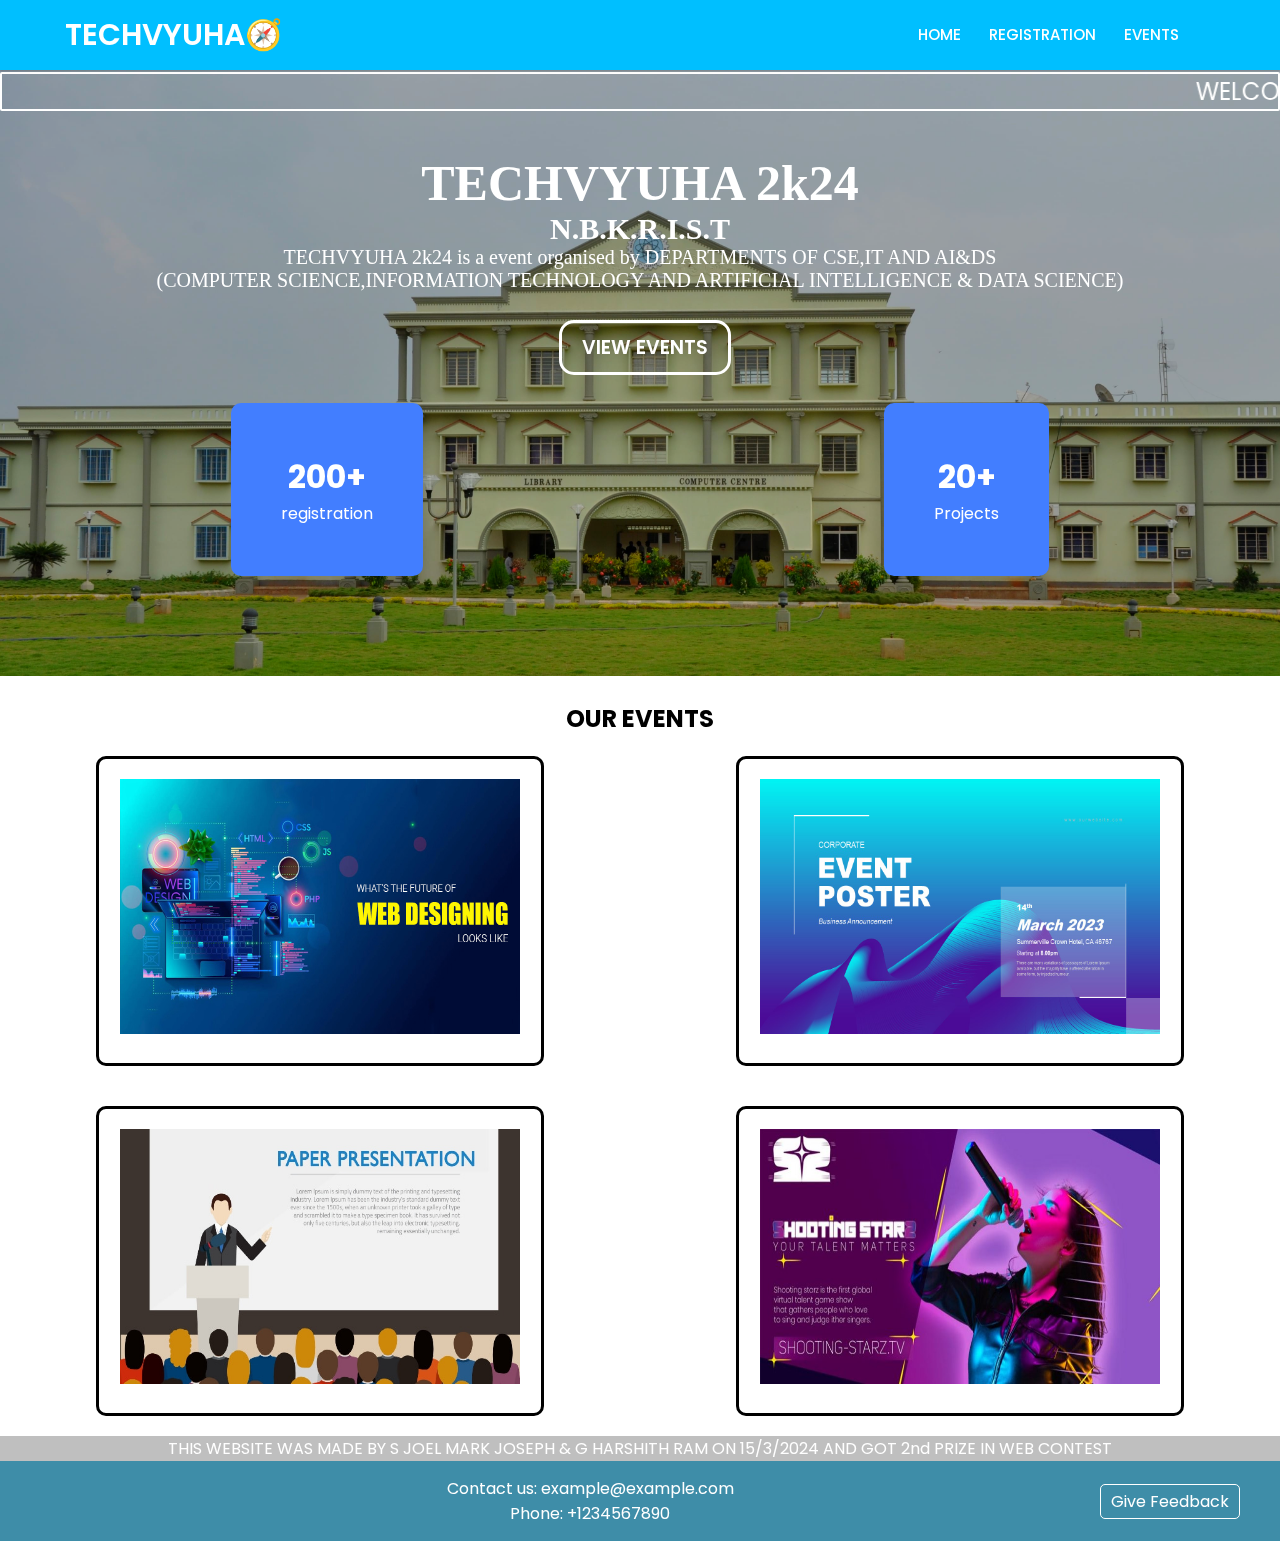
<file: index.html>
<!DOCTYPE html>
<html lang="en" dir="ltr">
  <head>
    <meta charset="UTF-8">
   <title> TECHVYUHA🧭</title>
    <link rel="stylesheet" href="style.css">
     <meta name="viewport" content="width=device-width, initial-scale=1.0">
   </head>
<body>
  <div class="cursor"></div>
  <nav>
    <div class="navbar">
      <i class='bx bx-menu'></i>
      <div class="logo"><a href="#">TECHVYUHA🧭</a></div>
      <div class="nav-links">
        <div class="sidebar-logo">
            <span class="logo-name">TECHVYUHA🧭</span>
            <i class='bx bx-x' ></i>
          </div>
          <div class="sidebar-logo">
            <span class="logo-name">HOME</span>
            <i class='bx bx-x' ></i>
          </div>
        <ul class="links">
            <li><a href="#"> HOME</a></li>
          <li><a href="REGISTRATION.HTML">REGISTRATION</a></li>
          <li>
            <a href="#">EVENTS</a>
            <i class='bx bxs-chevron-down js-arrow arrow '></i>
            <ul class="js-sub-menu sub-menu">
              <li><a href="events.html">PAPER PRESENTATION</a></li>
              <li><a href="events.html">POSTER PRESENTATION</a></li>
              <li><a href="events.html">WEB CONTEST</a></li>
            </ul>
          </li>
          
        </ul>
      </div>
    </div>
  </nav>
  <br><br><br><br>
  <div class="mar">
    <marquee direction="left"
    style="border:BLACK 2px SOLID; border-color: white; border-radius: 2px; font-size: x-large;"
    Scrollamount=10>
    WELCOME TO TECHVYUHA 2K24&nbsp;&nbsp;&nbsp;&nbsp;&nbsp;&nbsp;&nbsp;&nbsp;&nbsp;&nbsp;&nbsp;&nbsp;&nbsp;&nbsp;&nbsp;&nbsp;&nbsp;&nbsp;&nbsp;&nbsp;&nbsp;&nbsp;&nbsp;&nbsp;&nbsp;&nbsp;&nbsp;&nbsp;&nbsp;&nbsp;&nbsp;&nbsp;&nbsp;&nbsp;&nbsp;&nbsp;&nbsp;&nbsp;&nbsp;&nbsp;&nbsp;&nbsp;&nbsp;&nbsp;&nbsp;&nbsp;&nbsp;&nbsp;&nbsp;&nbsp;&nbsp;&nbsp;&nbsp;&nbsp;&nbsp;&nbsp;&nbsp;&nbsp;&nbsp;&nbsp;&nbsp;&nbsp;&nbsp;&nbsp;&nbsp;&nbsp; <span style="color: rgb(255, 255, 255);">WELCOME TO TECHVYUHA 2K24</span> &nbsp;&nbsp;&nbsp;&nbsp;&nbsp;&nbsp;&nbsp;&nbsp;&nbsp;&nbsp;&nbsp;&nbsp;&nbsp;&nbsp;&nbsp;&nbsp;&nbsp;&nbsp;&nbsp;&nbsp;&nbsp;&nbsp;&nbsp;&nbsp;&nbsp;&nbsp;&nbsp;&nbsp;&nbsp;&nbsp;&nbsp;&nbsp;&nbsp;&nbsp;&nbsp;&nbsp;&nbsp;&nbsp;&nbsp;&nbsp;&nbsp;&nbsp;&nbsp;&nbsp;&nbsp;&nbsp;&nbsp;&nbsp;&nbsp;&nbsp; WELCOME TO TECHVYUHA 2K24&nbsp;&nbsp;&nbsp;&nbsp;&nbsp;&nbsp;&nbsp;&nbsp;&nbsp;&nbsp;&nbsp;&nbsp;&nbsp;&nbsp;&nbsp;&nbsp;&nbsp;&nbsp;&nbsp;&nbsp;&nbsp;&nbsp;&nbsp;&nbsp;&nbsp;&nbsp;&nbsp;&nbsp;&nbsp;&nbsp;&nbsp;&nbsp;&nbsp;&nbsp;&nbsp;&nbsp;&nbsp;&nbsp;&nbsp;&nbsp;&nbsp;&nbsp;&nbsp;&nbsp;&nbsp;&nbsp;&nbsp;&nbsp;&nbsp;&nbsp;&nbsp;&nbsp;&nbsp;&nbsp;&nbsp;&nbsp;&nbsp;&nbsp;&nbsp;&nbsp;&nbsp;&nbsp;&nbsp;&nbsp;&nbsp;&nbsp; <span style="color: rgb(255, 255, 255);">HAPPY NEW YEAR 2024!!</span>
  </marquee>
  </div>
<br><br>

  <h1 align="center" style="font-family:'Times New Roman', Times, serif; font-size: 50px;">TECHVYUHA 2k24</h1>
  <h1 align="center"  style="font-family:'Times New Roman', Times, serif; font-size: 30px;">N.B.K.R.I.S.T</h1>
  <p align="center"  style="font-family:'Times New Roman', Times, serif; font-size: 20px;">TECHVYUHA 2k24 is a event organised by DEPARTMENTS OF CSE,IT AND AI&DS <br> (COMPUTER SCIENCE,INFORMATION TECHNOLOGY AND ARTIFICIAL INTELLIGENCE & DATA SCIENCE)</p>
  <br>
<div class="buttons" align="center">
  <button class="btn btn1" href="#eve"><a href="#eve" id="aaa">VIEW EVENTS</a></button>
</div>
  <br>
  <div class="details" align="center">
      <div class="details1">
          <p><i></i></p>
          <h1>200+</h1>
          <p> registration</p>
      </div>
      <div class="details2">
          <p><i></i></p>
          <h1>20+</h1>
          <p>Projects</p>
      </div>
  </div>

  <section id="eve">
  <div class="products">
    <br>
    <h2 align="center" style="color: black;">OUR EVENTS</h2>
    <div class="rows">
        <div class="car1">
            <img src="webd.jpg" alt="" id="img1"> 
            <h3>WEB</h3>
        </div>
        <div class="car1">
            <img src="post.jpg" alt="" id="img1"> 
            <h3>POSTER</h3>
        </div>
    </div>
    <div class="rows">

        <div class="car1">
            <img src="paperp.jpg" alt="" id="img1"> 
            <h3>POSTER</h3>
        </div>
        <div class="car1">
            <img src="sing.jpg" alt="" id="img1"> 
            <h3>SINGING</h3>
        </div>
    </div>
    </section>
</div>
<p align="center">THIS WEBSITE WAS MADE BY S JOEL MARK JOSEPH & G HARSHITH RAM ON 15/3/2024 AND GOT 2nd PRIZE IN WEB CONTEST</p>

  <div class="mainpg">
    
    <footer>
      <div class="footer-container">
        <div class="social-media">
          <a href="#"><i class='bx bxl-facebook'></i></a>
          <a href="#"><i class='bx bxl-twitter'></i></a>
          <a href="#"><i class='bx bxl-instagram'></i></a>
          <a href="#"><i class='bx bxl-linkedin'></i></a>
        </div>
        <div class="contact-info">
          <p>Contact us: example@example.com</p>
          <p>Phone: +1234567890</p>
        </div>
        <div class="feedback">
          <a href="#">Give Feedback</a>
        </div>
      </div>
    </footer>
</div>
  <script src="script.js"></script>
</body>
</html>
</file>
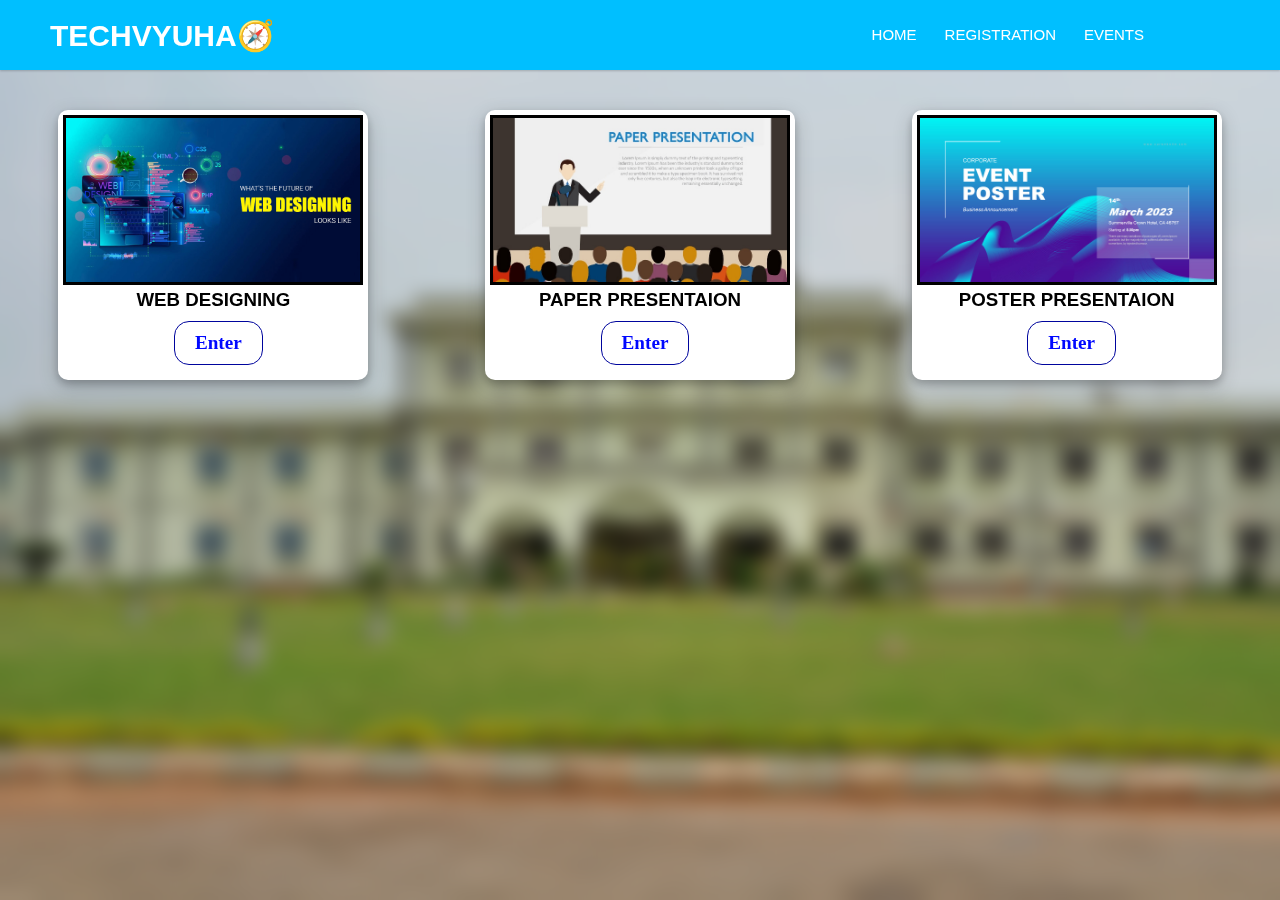
<file: events.html>
<!DOCTYPE html>
<html lang="en">
<head>
    <meta charset="UTF-8">
    <meta name="viewport" content="width=device-width, initial-scale=1.0">
    <title>EVENTS</title>
    <link rel="stylesheet" href="style123.css">
</head>
<body>
    <nav>
        <div class="navbar">
          <i class='bx bx-menu'></i>
          <div class="logo"><a href="#">TECHVYUHA🧭</a></div>
          <div class="nav-links">
            <div class="sidebar-logo">
                <span class="logo-name">TECHVYUHA🧭</span>
                <i class='bx bx-x' ></i>
              </div>
              <div class="sidebar-logo">
                <span class="logo-name">HOME</span>
                <i class='bx bx-x' ></i>
              </div>
            <ul class="links">
                <li><a href="index.html"> HOME</a></li>
              <li><a href="REGISTRATION.HTML">REGISTRATION</a></li>
              <li>
                <a href="#">EVENTS</a>
                <i class='bx bxs-chevron-down js-arrow arrow '></i>
                <ul class="js-sub-menu sub-menu">
                  <li><a href="#">PAPER PRESENTATION</a></li>
                  <li><a href="#">POSTER PRESENTATION</a></li>
                  <li><a href="#">WEB CONTEST</a></li>
                </ul>
              </li>
              
            </ul>
          </div>
        </div>
      </nav>
      <br><br><br><br> <br>
    <div class="courses">
    
        <div class="c">
            <img id="imgs" src="webd.jpg" alt="">
              <h3 align="center">WEB DESIGNING</h3>             
              <div class="buttons" align="center">
                <button class="btn btn1" >Enter</button>
            </div>
        </div>
        <div class="c">
            <img id="imgs" src="paperp.jpg" alt="">
              <h3 align="center">PAPER PRESENTAION</h3>             
              <div class="buttons" align="center">
                <button class="btn btn1" >Enter</button>
            </div>
        </div>
        <div class="c">
          <img id="imgs" src="post.jpg" alt="">
            <h3 align="center">POSTER PRESENTAION</h3>             
            <div class="buttons" align="center">
              <button class="btn btn1" >Enter</button>
          </div>
      </div>

        
    </div>
</body>
</html>
</file>
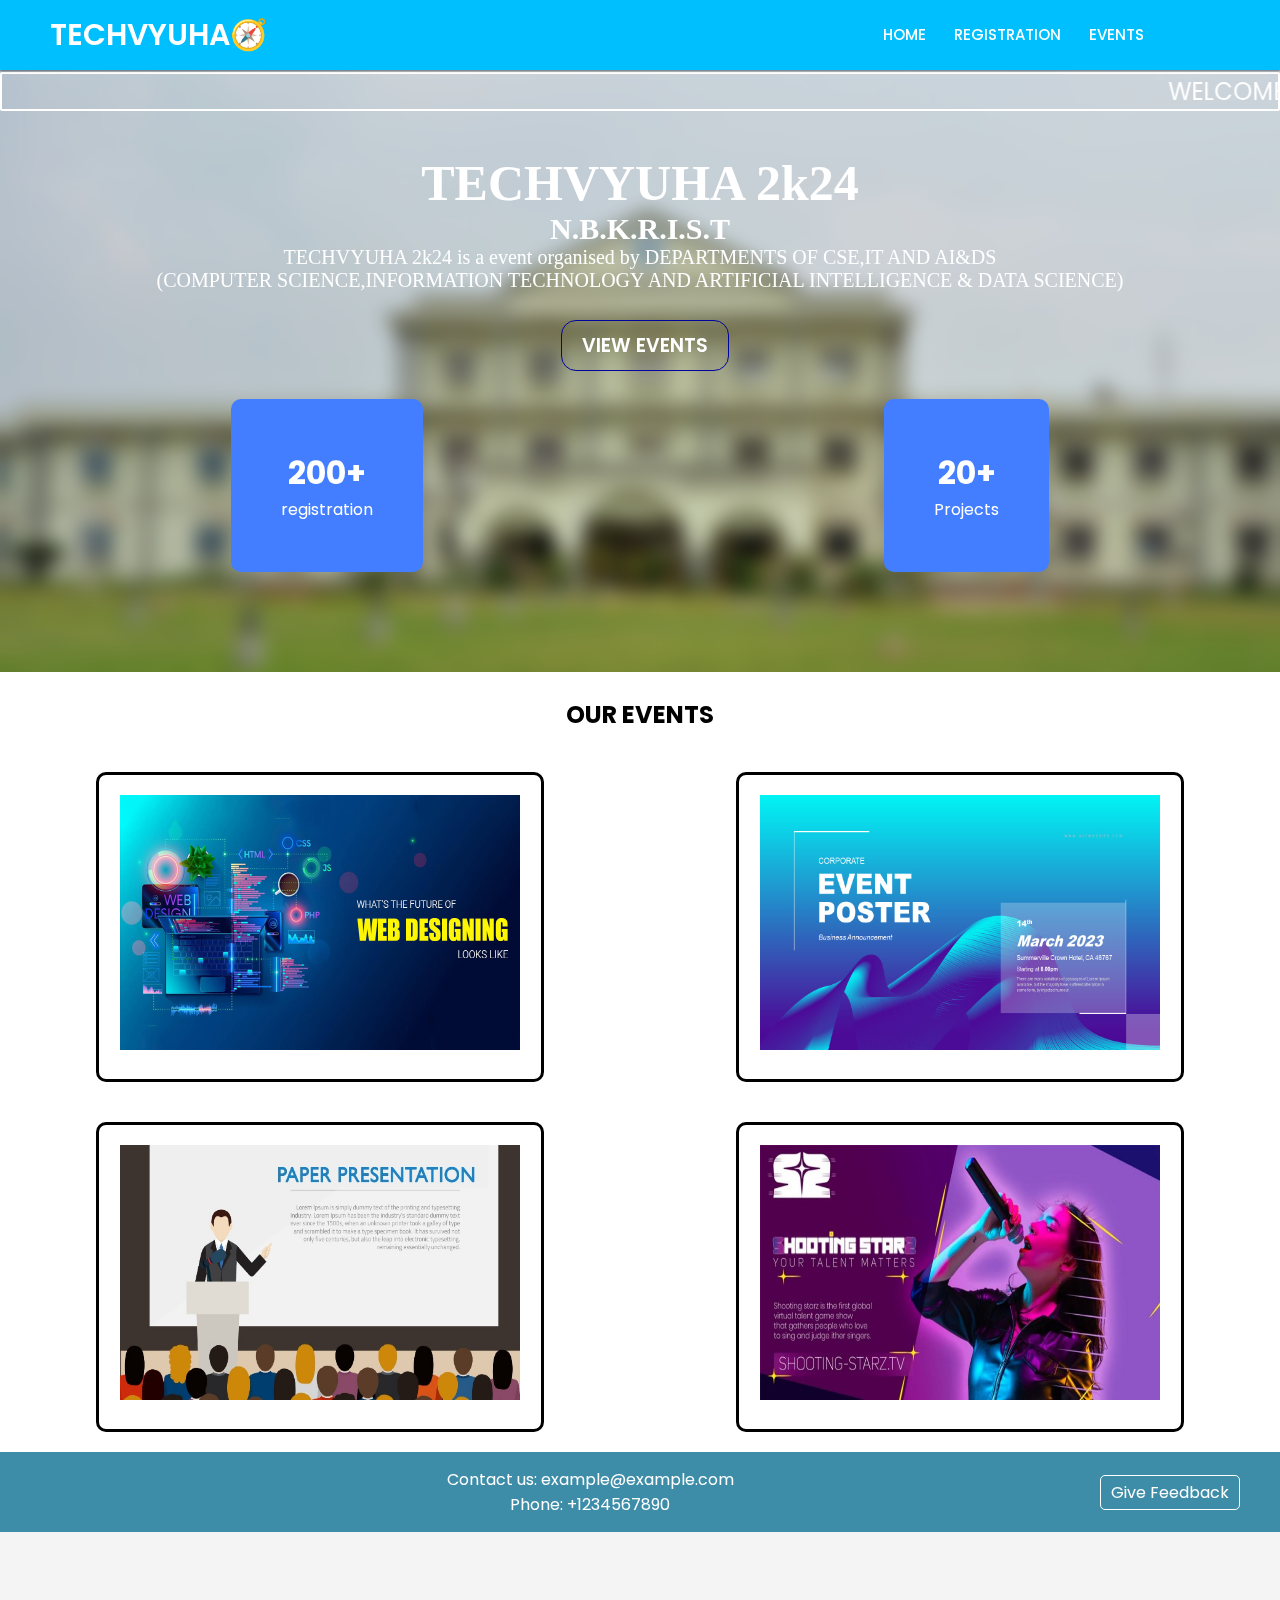
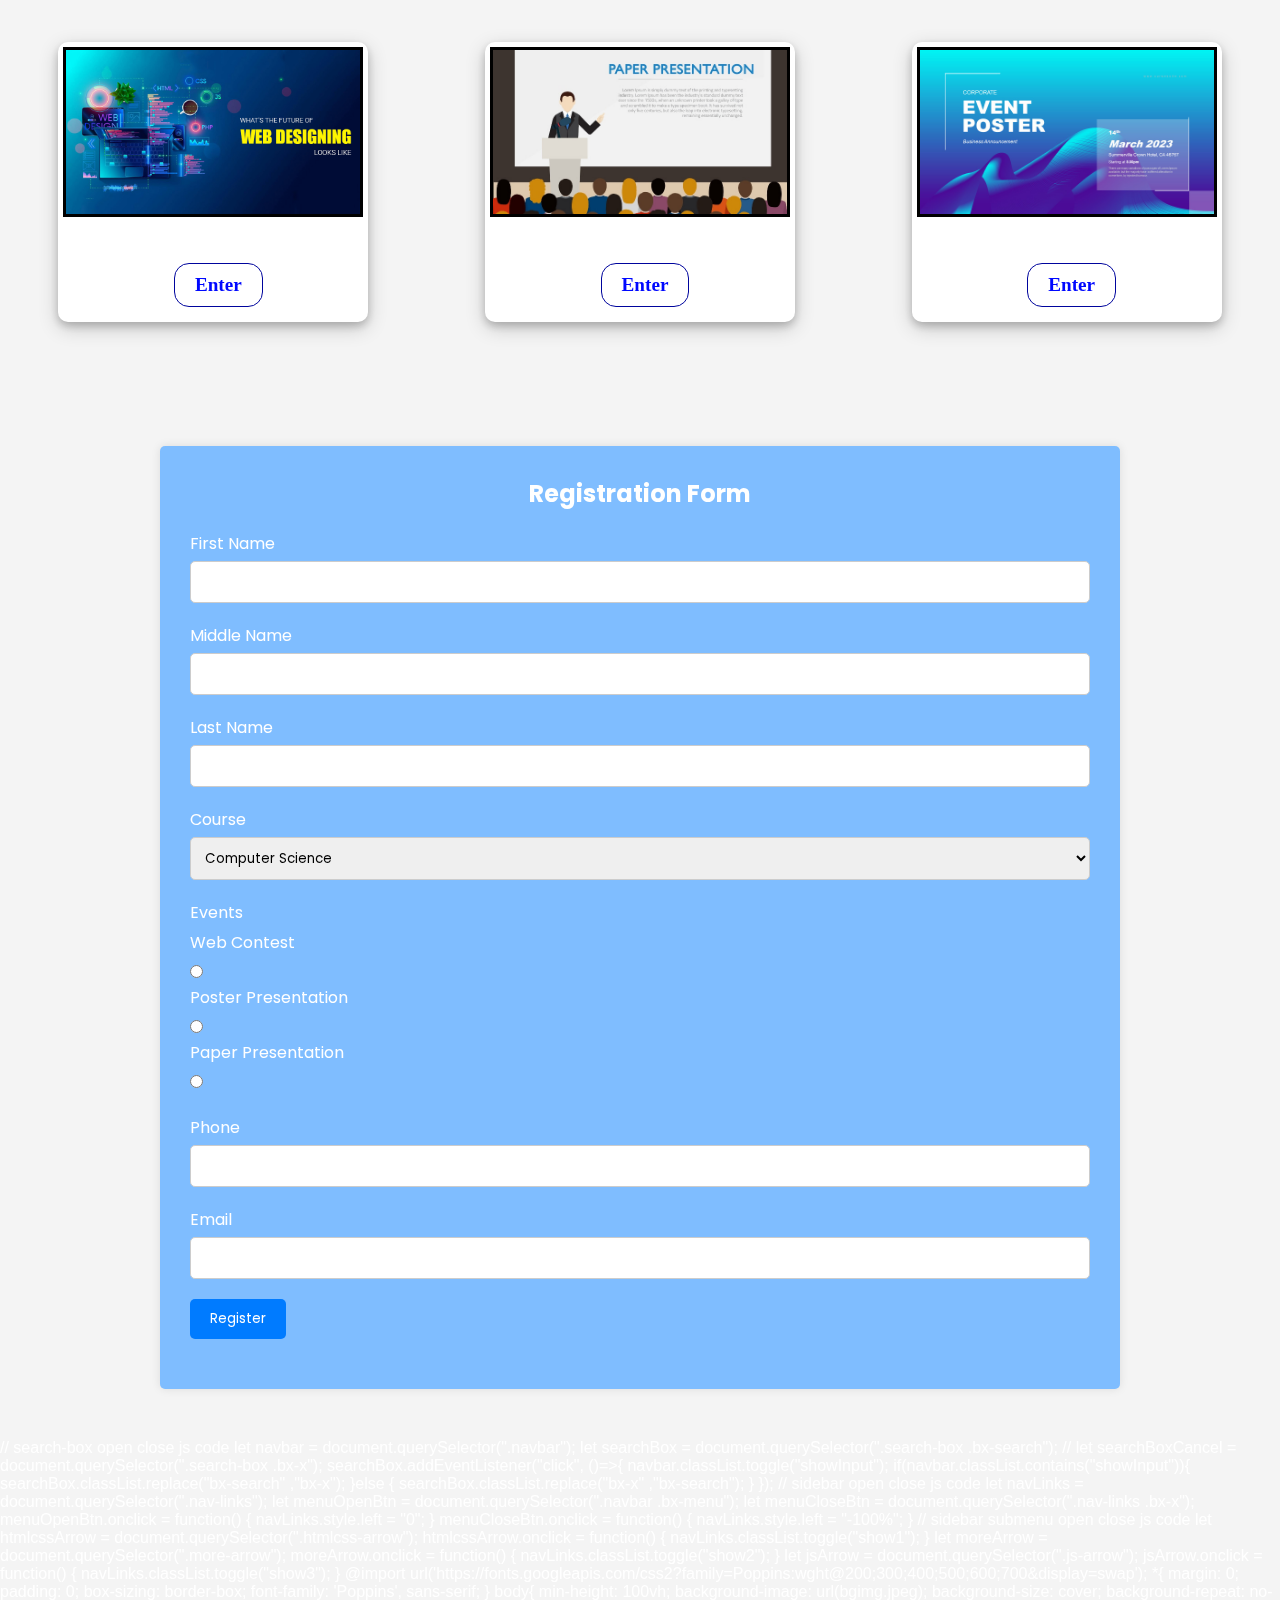
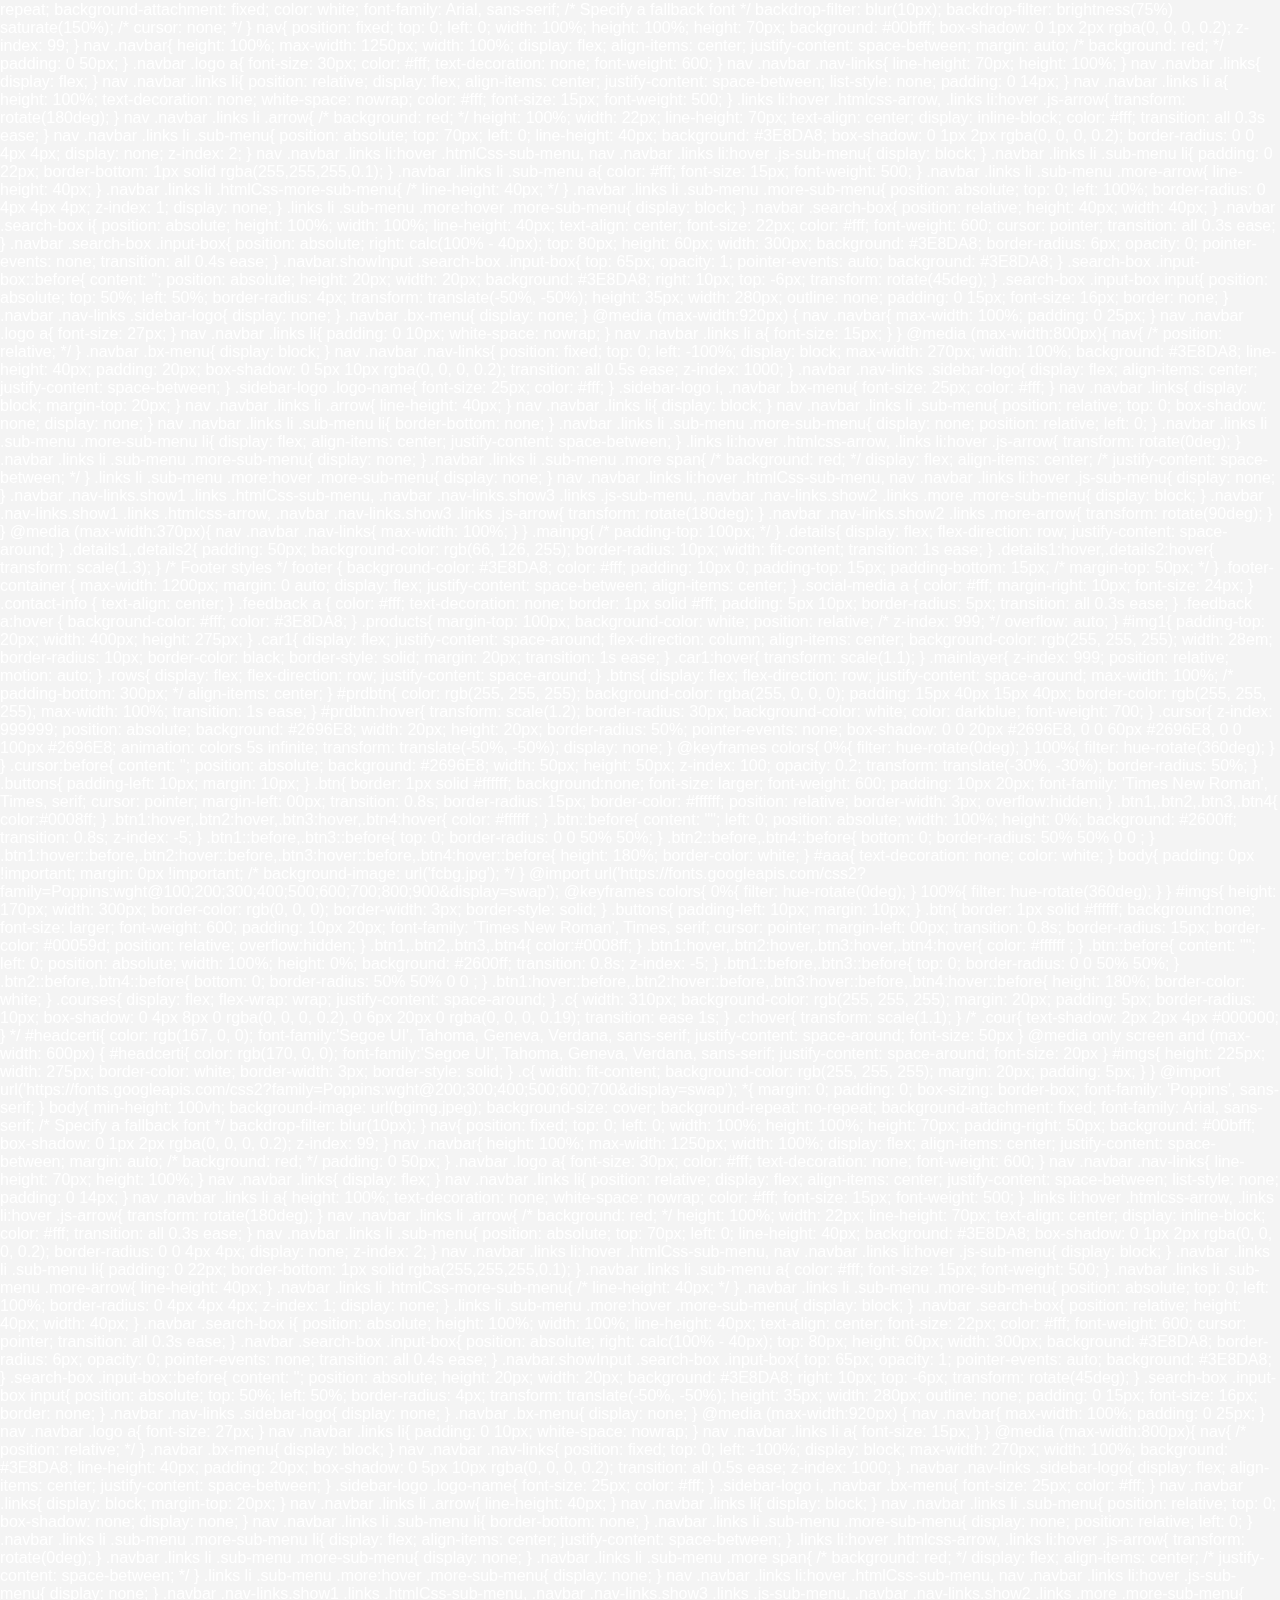
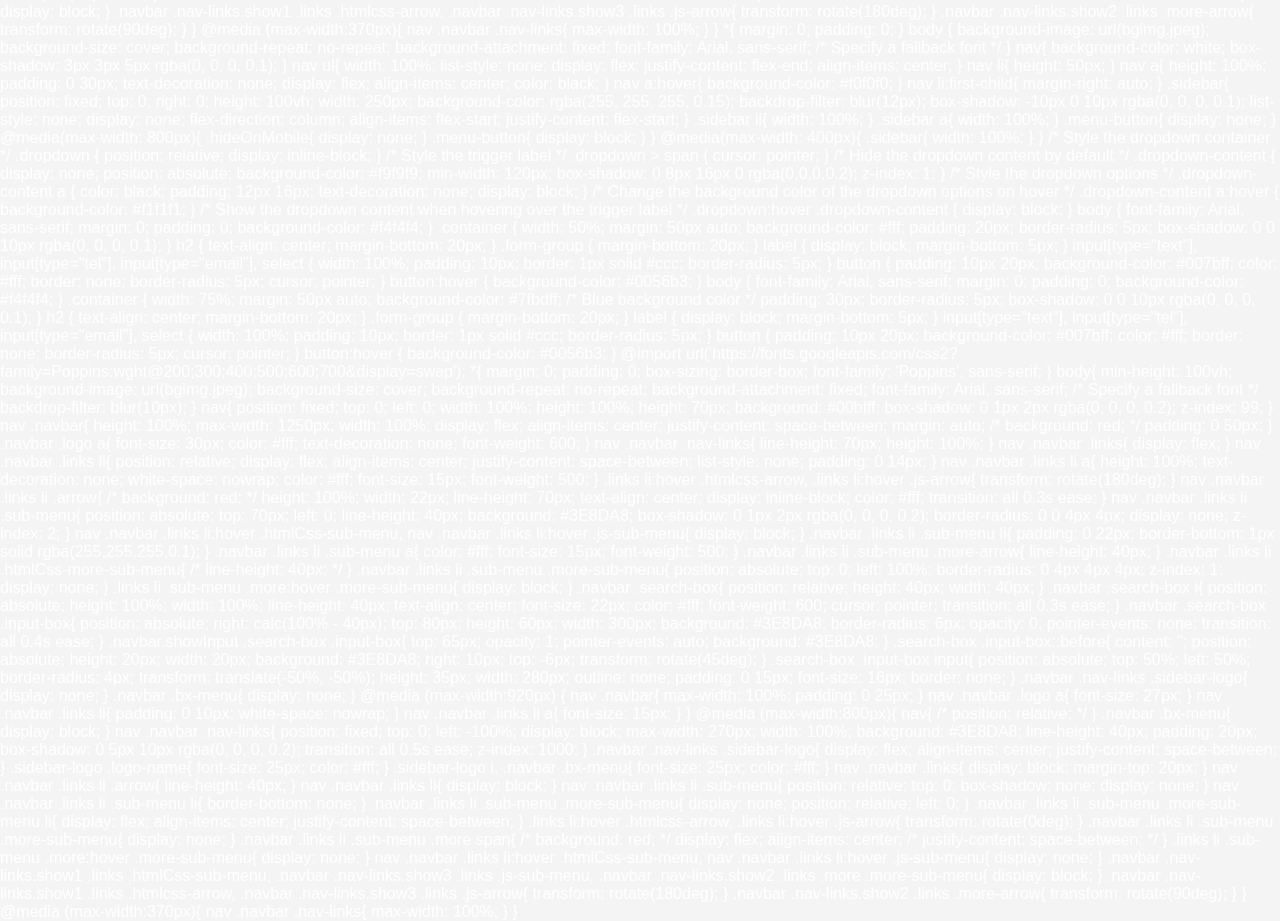
<file: rough.html>
<!DOCTYPE html>
<html lang="en" dir="ltr">
  <head>
    <meta charset="UTF-8">
   <title> TECHVYUHA🧭</title>
    <link rel="stylesheet" href="style.css">
     <meta name="viewport" content="width=device-width, initial-scale=1.0">
   </head>
<body>
  <div class="cursor"></div>
  <nav>
    <div class="navbar">
      <i class='bx bx-menu'></i>
      <div class="logo"><a href="#">TECHVYUHA🧭</a></div>
      <div class="nav-links">
        <div class="sidebar-logo">
            <span class="logo-name">TECHVYUHA🧭</span>
            <i class='bx bx-x' ></i>
          </div>
          <div class="sidebar-logo">
            <span class="logo-name">HOME</span>
            <i class='bx bx-x' ></i>
          </div>
        <ul class="links">
            <li><a href="#"> HOME</a></li>
          <li><a href="REGISTRATION.HTML">REGISTRATION</a></li>
          <li>
            <a href="#">EVENTS</a>
            <i class='bx bxs-chevron-down js-arrow arrow '></i>
            <ul class="js-sub-menu sub-menu">
              <li><a href="events.html">PAPER PRESENTATION</a></li>
              <li><a href="events.html">POSTER PRESENTATION</a></li>
              <li><a href="events.html">WEB CONTEST</a></li>
            </ul>
          </li>
          
        </ul>
      </div>
    </div>
  </nav>
  <br><br><br><br>
  <div class="mar">
    <marquee direction="left"
    style="border:BLACK 2px SOLID; border-color: white; border-radius: 2px; font-size: x-large;"
    Scrollamount=10>
    WELCOME TO TECHVYUHA 2K24&nbsp;&nbsp;&nbsp;&nbsp;&nbsp;&nbsp;&nbsp;&nbsp;&nbsp;&nbsp;&nbsp;&nbsp;&nbsp;&nbsp;&nbsp;&nbsp;&nbsp;&nbsp;&nbsp;&nbsp;&nbsp;&nbsp;&nbsp;&nbsp;&nbsp;&nbsp;&nbsp;&nbsp;&nbsp;&nbsp;&nbsp;&nbsp;&nbsp;&nbsp;&nbsp;&nbsp;&nbsp;&nbsp;&nbsp;&nbsp;&nbsp;&nbsp;&nbsp;&nbsp;&nbsp;&nbsp;&nbsp;&nbsp;&nbsp;&nbsp;&nbsp;&nbsp;&nbsp;&nbsp;&nbsp;&nbsp;&nbsp;&nbsp;&nbsp;&nbsp;&nbsp;&nbsp;&nbsp;&nbsp;&nbsp;&nbsp; <span style="color: rgb(255, 255, 255);">WELCOME TO TECHVYUHA 2K24</span> &nbsp;&nbsp;&nbsp;&nbsp;&nbsp;&nbsp;&nbsp;&nbsp;&nbsp;&nbsp;&nbsp;&nbsp;&nbsp;&nbsp;&nbsp;&nbsp;&nbsp;&nbsp;&nbsp;&nbsp;&nbsp;&nbsp;&nbsp;&nbsp;&nbsp;&nbsp;&nbsp;&nbsp;&nbsp;&nbsp;&nbsp;&nbsp;&nbsp;&nbsp;&nbsp;&nbsp;&nbsp;&nbsp;&nbsp;&nbsp;&nbsp;&nbsp;&nbsp;&nbsp;&nbsp;&nbsp;&nbsp;&nbsp;&nbsp;&nbsp; WELCOME TO TECHVYUHA 2K24&nbsp;&nbsp;&nbsp;&nbsp;&nbsp;&nbsp;&nbsp;&nbsp;&nbsp;&nbsp;&nbsp;&nbsp;&nbsp;&nbsp;&nbsp;&nbsp;&nbsp;&nbsp;&nbsp;&nbsp;&nbsp;&nbsp;&nbsp;&nbsp;&nbsp;&nbsp;&nbsp;&nbsp;&nbsp;&nbsp;&nbsp;&nbsp;&nbsp;&nbsp;&nbsp;&nbsp;&nbsp;&nbsp;&nbsp;&nbsp;&nbsp;&nbsp;&nbsp;&nbsp;&nbsp;&nbsp;&nbsp;&nbsp;&nbsp;&nbsp;&nbsp;&nbsp;&nbsp;&nbsp;&nbsp;&nbsp;&nbsp;&nbsp;&nbsp;&nbsp;&nbsp;&nbsp;&nbsp;&nbsp;&nbsp;&nbsp; <span style="color: rgb(255, 255, 255);">HAPPY NEW YEAR 2024!!</span>
  </marquee>
  </div>
<br><br>

  <h1 align="center" style="font-family:'Times New Roman', Times, serif; font-size: 50px;">TECHVYUHA 2k24</h1>
  <h1 align="center"  style="font-family:'Times New Roman', Times, serif; font-size: 30px;">N.B.K.R.I.S.T</h1>
  <p align="center"  style="font-family:'Times New Roman', Times, serif; font-size: 20px;">TECHVYUHA 2k24 is a event organised by DEPARTMENTS OF CSE,IT AND AI&DS <br> (COMPUTER SCIENCE,INFORMATION TECHNOLOGY AND ARTIFICIAL INTELLIGENCE & DATA SCIENCE)</p>
  <br>
<div class="buttons" align="center">
  <button class="btn btn1" href="#eve"><a href="#eve" id="aaa">VIEW EVENTS</a></button>
</div>
  <br>
  <div class="details" align="center">
      <div class="details1">
          <p><i></i></p>
          <h1>200+</h1>
          <p> registration</p>
      </div>
      <div class="details2">
          <p><i></i></p>
          <h1>20+</h1>
          <p>Projects</p>
      </div>
  </div>

  <section id="eve">
  <div class="products">
    <br>
    <h2 align="center" style="color: black;">OUR EVENTS</h2>
    <div class="rows">
        <div class="car1">
            <img src="webd.jpg" alt="" id="img1"> 
            <h3>WEB</h3>
        </div>
        <div class="car1">
            <img src="post.jpg" alt="" id="img1"> 
            <h3>POSTER</h3>
        </div>
    </div>
    <div class="rows">

        <div class="car1">
            <img src="paperp.jpg" alt="" id="img1"> 
            <h3>POSTER</h3>
        </div>
        <div class="car1">
            <img src="sing.jpg" alt="" id="img1"> 
            <h3>SINGING</h3>
        </div>
    </div>
    </section>
</div>

  <div class="mainpg">
    
    <footer>
      <div class="footer-container">
        <div class="social-media">
          <a href="#"><i class='bx bxl-facebook'></i></a>
          <a href="#"><i class='bx bxl-twitter'></i></a>
          <a href="#"><i class='bx bxl-instagram'></i></a>
          <a href="#"><i class='bx bxl-linkedin'></i></a>
        </div>
        <div class="contact-info">
          <p>Contact us: example@example.com</p>
          <p>Phone: +1234567890</p>
        </div>
        <div class="feedback">
          <a href="#">Give Feedback</a>
        </div>
      </div>
    </footer>
</div>
  <script src="script.js"></script>
</body>
</html>


<!DOCTYPE html>
<html lang="en">
<head>
    <meta charset="UTF-8">
    <meta name="viewport" content="width=device-width, initial-scale=1.0">
    <title>EVENTS</title>
    <link rel="stylesheet" href="style123.css">
</head>
<body>
    <nav>
        <div class="navbar">
          <i class='bx bx-menu'></i>
          <div class="logo"><a href="#">TECHVYUHA🧭</a></div>
          <div class="nav-links">
            <div class="sidebar-logo">
                <span class="logo-name">TECHVYUHA🧭</span>
                <i class='bx bx-x' ></i>
              </div>
              <div class="sidebar-logo">
                <span class="logo-name">HOME</span>
                <i class='bx bx-x' ></i>
              </div>
            <ul class="links">
                <li><a href="index.html"> HOME</a></li>
              <li><a href="REGISTRATION.HTML">REGISTRATION</a></li>
              <li>
                <a href="#">EVENTS</a>
                <i class='bx bxs-chevron-down js-arrow arrow '></i>
                <ul class="js-sub-menu sub-menu">
                  <li><a href="#">PAPER PRESENTATION</a></li>
                  <li><a href="#">POSTER PRESENTATION</a></li>
                  <li><a href="#">WEB CONTEST</a></li>
                </ul>
              </li>
              
            </ul>
          </div>
        </div>
      </nav>
      <br><br><br><br> <br>
    <div class="courses">
    
        <div class="c">
            <img id="imgs" src="webd.jpg" alt="">
              <h3 align="center">WEB DESIGNING</h3>             
              <div class="buttons" align="center">
                <button class="btn btn1" >Enter</button>
            </div>
        </div>
        <div class="c">
            <img id="imgs" src="paperp.jpg" alt="">
              <h3 align="center">PAPER PRESENTAION</h3>             
              <div class="buttons" align="center">
                <button class="btn btn1" >Enter</button>
            </div>
        </div>
        <div class="c">
          <img id="imgs" src="post.jpg" alt="">
            <h3 align="center">POSTER PRESENTAION</h3>             
            <div class="buttons" align="center">
              <button class="btn btn1" >Enter</button>
          </div>
      </div>

        
    </div>
</body>
</html>


<!DOCTYPE html>
<html lang="en">
<head>
    <meta charset="UTF-8">
    <meta name="viewport" content="width=device-width, initial-scale=1.0">
    <title>Registration Form</title>
    <link rel="stylesheet" href="styles2.css">
</head>
<body>
    <nav>
        <div class="navbar">
          <i class='bx bx-menu'></i>
          <div class="logo"><a href="#">TECHVYUHA🧭</a></div>
          <div class="nav-links">
            <div class="sidebar-logo">
                <span class="logo-name">TECHVYUHA🧭</span>
                <i class='bx bx-x' ></i>
              </div>
              <div class="sidebar-logo">
                <span class="logo-name">HOME</span>
                <i class='bx bx-x' ></i>
              </div>
            <ul class="links">
                <li><a href="index.html"> HOME</a></li>
              <li><a href="REGISTRATION.HTML">REGISTRATION</a></li>
              <li>
                <a href="#">EVENTS</a>
                <i class='bx bxs-chevron-down js-arrow arrow '></i>
                <ul class="js-sub-menu sub-menu">
                  <li><a href="events.html">PAPER PRESENTATION</a></li>
                  <li><a href="events.html">POSTER PRESENTATION</a></li>
                  <li><a href="events.html">WEB CONTEST</a></li>
                </ul>
              </li>
              
            </ul>
          </div>
        </div>
      </nav>
      <br><br><br>
    <div class="container">
        <h2>Registration Form</h2>
        <form action="#" method="post">
            <div class="form-group">
                <label for="firstname">First Name</label>
                <input type="text" id="firstname" name="firstname" required>
            </div>
            <div class="form-group">
                <label for="middlename">Middle Name</label>
                <input type="text" id="middlename" name="middlename">
            </div>
            <div class="form-group">
                <label for="lastname">Last Name</label>
                <input type="text" id="lastname" name="lastname" required>
            </div>
            <div class="form-group">
                <label for="course">Course</label>
                <select id="course" name="course">
                    <option value="computer-science">Computer Science</option>
                    <option value="engineering">Engineering</option>
                    <option value="business">Business</option>
                    <option value="medicine">Medicine</option>
                </select>
            </div>
            <div class="form-group">
                <label>Events</label>
                <div>
                    <!-- <input type="radio" id="web-contest" name="event" value="Web Contest"> -->
                    <label for="web-contest">Web Contest</label>
                </div>
                <div>
                    <input type="radio" id="poster-presentation" name="event" value="Poster Presentation">
                    <label for="poster-presentation">Poster Presentation</label>
                </div>
                <div>
                    <input type="radio" id="paper-presentation" name="event" value="Paper Presentation">
                    <label for="paper-presentation">Paper Presentation</label>
                </div>
                <div>
                <input type="radio" id="web-contest" name="event" value="Web Contest">

                </div>
            </div>
            <div class="form-group">
                <label for="phone">Phone</label>
                <input type="tel" id="phone" name="phone" required>
            </div>
            <div class="form-group">
                <label for="email">Email</label>
                <input type="email" id="email" name="email" required>
            </div>
            <div class="form-group">
                <button type="submit">Register</button>
            </div>
        </form>
    </div>
</body>
</html>


// search-box open close js code
let navbar = document.querySelector(".navbar");
let searchBox = document.querySelector(".search-box .bx-search");
// let searchBoxCancel = document.querySelector(".search-box .bx-x");

searchBox.addEventListener("click", ()=>{
  navbar.classList.toggle("showInput");
  if(navbar.classList.contains("showInput")){
    searchBox.classList.replace("bx-search" ,"bx-x");
  }else {
    searchBox.classList.replace("bx-x" ,"bx-search");
  }
});

// sidebar open close js code
let navLinks = document.querySelector(".nav-links");
let menuOpenBtn = document.querySelector(".navbar .bx-menu");
let menuCloseBtn = document.querySelector(".nav-links .bx-x");
menuOpenBtn.onclick = function() {
navLinks.style.left = "0";
}
menuCloseBtn.onclick = function() {
navLinks.style.left = "-100%";
}


// sidebar submenu open close js code
let htmlcssArrow = document.querySelector(".htmlcss-arrow");
htmlcssArrow.onclick = function() {
 navLinks.classList.toggle("show1");
}
let moreArrow = document.querySelector(".more-arrow");
moreArrow.onclick = function() {
 navLinks.classList.toggle("show2");
}
let jsArrow = document.querySelector(".js-arrow");
jsArrow.onclick = function() {
 navLinks.classList.toggle("show3");
}



@import url('https://fonts.googleapis.com/css2?family=Poppins:wght@200;300;400;500;600;700&display=swap');
*{
  margin: 0;
  padding: 0;
  box-sizing: border-box;
  font-family: 'Poppins', sans-serif;
}
body{
  min-height: 100vh;
  background-image: url(bgimg.jpeg);
    background-size: cover;
    background-repeat: no-repeat;
    background-attachment: fixed;
    color: white;
    font-family: Arial, sans-serif; /* Specify a fallback font */
    backdrop-filter: blur(10px);
    backdrop-filter: brightness(75%) saturate(150%);
    /* cursor: none; */
}
nav{
  position: fixed;
  top: 0;
  left: 0;
  width: 100%;
  height: 100%;
  height: 70px;
  background: #00bfff;
  box-shadow: 0 1px 2px rgba(0, 0, 0, 0.2);
  z-index: 99;
}
nav .navbar{
  height: 100%;
  max-width: 1250px;
  width: 100%;
  display: flex;
  align-items: center;
  justify-content: space-between;
  margin: auto;
  /* background: red; */
  padding: 0 50px;
}
.navbar .logo a{
  font-size: 30px;
  color: #fff;
  text-decoration: none;
  font-weight: 600;
}
nav .navbar .nav-links{
  line-height: 70px;
  height: 100%;
}
nav .navbar .links{
  display: flex;
}
nav .navbar .links li{
  position: relative;
  display: flex;
  align-items: center;
  justify-content: space-between;
  list-style: none;
  padding: 0 14px;
}
nav .navbar .links li a{
  height: 100%;
  text-decoration: none;
  white-space: nowrap;
  color: #fff;
  font-size: 15px;
  font-weight: 500;
}
.links li:hover .htmlcss-arrow,
.links li:hover .js-arrow{
  transform: rotate(180deg);
  }

nav .navbar .links li .arrow{
  /* background: red; */
  height: 100%;
  width: 22px;
  line-height: 70px;
  text-align: center;
  display: inline-block;
  color: #fff;
  transition: all 0.3s ease;
}
nav .navbar .links li .sub-menu{
  position: absolute;
  top: 70px;
  left: 0;
  line-height: 40px;
  background: #3E8DA8;
  box-shadow: 0 1px 2px rgba(0, 0, 0, 0.2);
  border-radius: 0 0 4px 4px;
  display: none;
  z-index: 2;
}
nav .navbar .links li:hover .htmlCss-sub-menu,
nav .navbar .links li:hover .js-sub-menu{
  display: block;
}
.navbar .links li .sub-menu li{
  padding: 0 22px;
  border-bottom: 1px solid rgba(255,255,255,0.1);
}
.navbar .links li .sub-menu a{
  color: #fff;
  font-size: 15px;
  font-weight: 500;
}
.navbar .links li .sub-menu .more-arrow{
  line-height: 40px;
}
.navbar .links li .htmlCss-more-sub-menu{
  /* line-height: 40px; */
}
.navbar .links li .sub-menu .more-sub-menu{
  position: absolute;
  top: 0;
  left: 100%;
  border-radius: 0 4px 4px 4px;
  z-index: 1;
  display: none;
}
.links li .sub-menu .more:hover .more-sub-menu{
  display: block;
}
.navbar .search-box{
  position: relative;
   height: 40px;
  width: 40px;
}
.navbar .search-box i{
  position: absolute;
  height: 100%;
  width: 100%;
  line-height: 40px;
  text-align: center;
  font-size: 22px;
  color: #fff;
  font-weight: 600;
  cursor: pointer;
  transition: all 0.3s ease;
}
.navbar .search-box .input-box{
  position: absolute;
  right: calc(100% - 40px);
  top: 80px;
  height: 60px;
  width: 300px;
  background: #3E8DA8;
  border-radius: 6px;
  opacity: 0;
  pointer-events: none;
  transition: all 0.4s ease;
}
.navbar.showInput .search-box .input-box{
  top: 65px;
  opacity: 1;
  pointer-events: auto;
  background: #3E8DA8;
}
.search-box .input-box::before{
  content: '';
  position: absolute;
  height: 20px;
  width: 20px;
  background: #3E8DA8;
  right: 10px;
  top: -6px;
  transform: rotate(45deg);
}
.search-box .input-box input{
  position: absolute;
  top: 50%;
  left: 50%;
  border-radius: 4px;
  transform: translate(-50%, -50%);
  height: 35px;
  width: 280px;
  outline: none;
  padding: 0 15px;
  font-size: 16px;
  border: none;
}
.navbar .nav-links .sidebar-logo{
  display: none;
}
.navbar .bx-menu{
  display: none;
}
@media (max-width:920px) {
  nav .navbar{
    max-width: 100%;
    padding: 0 25px;
  }

  nav .navbar .logo a{
    font-size: 27px;
  }
  nav .navbar .links li{
    padding: 0 10px;
    white-space: nowrap;
  }
  nav .navbar .links li a{
    font-size: 15px;
  }
}
@media (max-width:800px){
  nav{
    /* position: relative; */
  }
  .navbar .bx-menu{
    display: block;
  }
  nav .navbar .nav-links{
    position: fixed;
    top: 0;
    left: -100%;
    display: block;
    max-width: 270px;
    width: 100%;
    background:  #3E8DA8;
    line-height: 40px;
    padding: 20px;
    box-shadow: 0 5px 10px rgba(0, 0, 0, 0.2);
    transition: all 0.5s ease;
    z-index: 1000;
  }
  .navbar .nav-links .sidebar-logo{
    display: flex;
    align-items: center;
    justify-content: space-between;
  }
  .sidebar-logo .logo-name{
    font-size: 25px;
    color: #fff;
  }
    .sidebar-logo  i,
    .navbar .bx-menu{
      font-size: 25px;
      color: #fff;
    }
  nav .navbar .links{
    display: block;
    margin-top: 20px;
  }
  nav .navbar .links li .arrow{
    line-height: 40px;
  }
nav .navbar .links li{
    display: block;
  }
nav .navbar .links li .sub-menu{
  position: relative;
  top: 0;
  box-shadow: none;
  display: none;
}
nav .navbar .links li .sub-menu li{
  border-bottom: none;

}
.navbar .links li .sub-menu .more-sub-menu{
  display: none;
  position: relative;
  left: 0;
}
.navbar .links li .sub-menu .more-sub-menu li{
  display: flex;
  align-items: center;
  justify-content: space-between;
}
.links li:hover .htmlcss-arrow,
.links li:hover .js-arrow{
  transform: rotate(0deg);
  }
  .navbar .links li .sub-menu .more-sub-menu{
    display: none;
  }
  .navbar .links li .sub-menu .more span{
    /* background: red; */
    display: flex;
    align-items: center;
    /* justify-content: space-between; */
  }

  .links li .sub-menu .more:hover .more-sub-menu{
    display: none;
  }
  nav .navbar .links li:hover .htmlCss-sub-menu,
  nav .navbar .links li:hover .js-sub-menu{
    display: none;
  }
.navbar .nav-links.show1 .links .htmlCss-sub-menu,
  .navbar .nav-links.show3 .links .js-sub-menu,
  .navbar .nav-links.show2 .links .more .more-sub-menu{
      display: block;
    }
    .navbar .nav-links.show1 .links .htmlcss-arrow,
    .navbar .nav-links.show3 .links .js-arrow{
        transform: rotate(180deg);
}
    .navbar .nav-links.show2 .links .more-arrow{
      transform: rotate(90deg);
    }
}
@media (max-width:370px){
  nav .navbar .nav-links{
  max-width: 100%;
} 
}
.mainpg{
    /* padding-top: 100px; */
}
.details{
    display: flex;
    flex-direction: row;
    justify-content: space-around;
}
.details1,.details2{
    padding: 50px;
    background-color: rgb(66, 126, 255);
    border-radius: 10px;
    width: fit-content;
    transition: 1s ease;
}
.details1:hover,.details2:hover{
    transform: scale(1.3);
}

/* Footer styles */
footer {
    background-color: #3E8DA8;
    color: #fff;
    padding: 10px 0;
    padding-top: 15px;
    padding-bottom: 15px;
    /* margin-top: 50px; */
  }
  
  .footer-container {
    max-width: 1200px;
    margin: 0 auto;
    display: flex;
    justify-content: space-between;
    align-items: center;
  }
  
  .social-media a {
    color: #fff;
    margin-right: 10px;
    font-size: 24px;
  }
  
  .contact-info {
    text-align: center;
  }
  
  .feedback a {
    color: #fff;
    text-decoration: none;
    border: 1px solid #fff;
    padding: 5px 10px;
    border-radius: 5px;
    transition: all 0.3s ease;
  }
  
  .feedback a:hover {
    background-color: #fff;
    color: #3E8DA8;
  }
  

.products{
    margin-top: 100px;
    background-color: white;
    position: relative;
    /* z-index: 999; */
    overflow: auto;
}
#img1{
    padding-top: 20px;
    width: 400px;
    height: 275px;
}
.car1{
    display: flex;
    justify-content: space-around;
    flex-direction: column;
    align-items: center;
    background-color: rgb(255, 255, 255);
    width: 28em;
    border-radius: 10px;
    border-color: black;
    border-style: solid;
    margin: 20px;
    transition: 1s ease;

}
.car1:hover{
    transform: scale(1.1);

}
.mainlayer{
    z-index: 999;
    position: relative;
    motion: auto;
}
.rows{
    display: flex;
    flex-direction: row;
    justify-content: space-around;
}
.btns{
    display: flex;
    flex-direction: row;
    justify-content: space-around;
    max-width: 100%;
    /* padding-bottom: 300px; */
    align-items: center;
}
#prdbtn{
    color: rgb(255, 255, 255);
    background-color: rgba(255, 0, 0, 0);
    padding: 15px 40px 15px 40px;
    border-color: rgb(255, 255, 255);
    max-width: 100%;
    transition: 1s ease;
}
#prdbtn:hover{
    transform: scale(1.2);
    border-radius: 30px;
    background-color: white;
    color: darkblue;
    font-weight: 700;
}
.cursor{
    z-index: 999999;
    position: absolute;
    background: #2696E8;
    width: 20px;
    height: 20px;
    border-radius: 50%;
    pointer-events: none;
    box-shadow: 0 0 20px #2696E8,
                0 0 60px #2696E8,
                0 0 100px #2696E8;
    animation: colors 5s infinite;
    transform: translate(-50%, -50%);
    display: none;
  }
  
  @keyframes colors{
    0%{
      filter: hue-rotate(0deg);
    }
    100%{
      filter: hue-rotate(360deg);
    }
  }
  
  .cursor:before{
    content: '';
    position: absolute;
    background: #2696E8;
    width: 50px;
    height: 50px;
    z-index: 100;
    opacity: 0.2;
    transform: translate(-30%, -30%);
    border-radius: 50%;
  }
  
  .buttons{
    padding-left: 10px;
    margin: 10px;
  }
.btn{
    border: 1px solid #ffffff;
    background:none;
    font-size: larger;
    font-weight: 600;
    padding: 10px 20px;
    font-family: 'Times New Roman', Times, serif;
    cursor: pointer;
    margin-left: 00px;
    transition: 0.8s;
    border-radius: 15px;
    border-color: #ffffff;
    position: relative;
    border-width: 3px;
    overflow:hidden;
   }
  .btn1,.btn2,.btn3,.btn4{
    color:#0008ff;
  }
  .btn1:hover,.btn2:hover,.btn3:hover,.btn4:hover{
    color: #ffffff ;
  }
  .btn::before{
    content: "";
    left: 0;
    position: absolute;
    width: 100%;
    height: 0%;
    background: #2600ff;
    transition: 0.8s;
    z-index: -5;
  }
  .btn1::before,.btn3::before{
    top: 0;
    border-radius: 0 0 50% 50%;
  }
  .btn2::before,.btn4::before{
   
    bottom: 0;
    border-radius: 50% 50% 0 0 ;
  }
  .btn1:hover::before,.btn2:hover::before,.btn3:hover::before,.btn4:hover::before{
    height: 180%;
    border-color: white;
  }
  #aaa{
    text-decoration: none;
    color: white;
  }

  body{
    padding: 0px !important;
    margin: 0px !important;
    /* background-image: url('fcbg.jpg'); */
  }
  @import url('https://fonts.googleapis.com/css2?family=Poppins:wght@100;200;300;400;500;600;700;800;900&display=swap');

  
  @keyframes colors{
    0%{
      filter: hue-rotate(0deg);
    }
    100%{
      filter: hue-rotate(360deg);
    }
  }
  
  #imgs{
      height: 170px;
      width: 300px;
      border-color: rgb(0, 0, 0);
      border-width: 3px;
      border-style: solid;
  }
  .buttons{
      padding-left: 10px;
      margin: 10px;
    }
  .btn{
      border: 1px solid #ffffff;
      background:none;
      font-size: larger;
      font-weight: 600;
      padding: 10px 20px;
      font-family: 'Times New Roman', Times, serif;
      cursor: pointer;
      margin-left: 00px;
      transition: 0.8s;
      border-radius: 15px;
      border-color: #00059d;
      position: relative;
      overflow:hidden;
     }
    .btn1,.btn2,.btn3,.btn4{
      color:#0008ff;
    }
    .btn1:hover,.btn2:hover,.btn3:hover,.btn4:hover{
      color: #ffffff ;
    }
    .btn::before{
      content: "";
      left: 0;
      position: absolute;
      width: 100%;
      height: 0%;
      background: #2600ff;
      transition: 0.8s;
      z-index: -5;
    }
    .btn1::before,.btn3::before{
      top: 0;
      border-radius: 0 0 50% 50%;
    }
    .btn2::before,.btn4::before{
     
      bottom: 0;
      border-radius: 50% 50% 0 0 ;
    }
    .btn1:hover::before,.btn2:hover::before,.btn3:hover::before,.btn4:hover::before{
      height: 180%;
      border-color: white;
    }
    
  .courses{
      display: flex;
      flex-wrap: wrap;
      justify-content: space-around;
  }
  .c{
      width: 310px;
      background-color: rgb(255, 255, 255);
      margin: 20px;
      padding: 5px;
      border-radius: 10px;
      box-shadow: 0 4px 8px 0 rgba(0, 0, 0, 0.2), 0 6px 20px 0 rgba(0, 0, 0, 0.19);
      transition: ease 1s;
  }
  .c:hover{
    transform: scale(1.1);
  }
  /* .cour{
    text-shadow: 2px 2px 4px #000000;
  
  } */
  #headcerti{
    color: rgb(167, 0, 0);
    font-family:'Segoe UI', Tahoma, Geneva, Verdana, sans-serif;
    justify-content: space-around;
    font-size: 50px
  }
  @media only screen and (max-width: 600px) {
    #headcerti{
      color: rgb(170, 0, 0);
      font-family:'Segoe UI', Tahoma, Geneva, Verdana, sans-serif;
      justify-content: space-around;
      font-size: 20px
    }
    #imgs{
      height: 225px;
      width: 275px;
      border-color: white;
      border-width: 3px;
      border-style: solid;
  }
  .c{
    width: fit-content;
    background-color: rgb(255, 255, 255);
    margin: 20px;
    padding: 5px;
  }
  }
  

@import url('https://fonts.googleapis.com/css2?family=Poppins:wght@200;300;400;500;600;700&display=swap');
*{
  margin: 0;
  padding: 0;
  box-sizing: border-box;
  font-family: 'Poppins', sans-serif;
}
body{
  min-height: 100vh;
  background-image: url(bgimg.jpeg);
    background-size: cover;
    background-repeat: no-repeat;
    background-attachment: fixed;
    font-family: Arial, sans-serif; /* Specify a fallback font */
    backdrop-filter: blur(10px);
}
nav{
  position: fixed;
  top: 0;
  left: 0;
  width: 100%;
  height: 100%;
  height: 70px;
  padding-right: 50px;
  background: #00bfff;
  box-shadow: 0 1px 2px rgba(0, 0, 0, 0.2);
  z-index: 99;
}
nav .navbar{
  height: 100%;
  max-width: 1250px;
  width: 100%;
  display: flex;
  align-items: center;
  justify-content: space-between;
  margin: auto;
  /* background: red; */
  padding: 0 50px;
}
.navbar .logo a{
  font-size: 30px;
  color: #fff;
  text-decoration: none;
  font-weight: 600;
}
nav .navbar .nav-links{
  line-height: 70px;
  height: 100%;
}
nav .navbar .links{
  display: flex;
}
nav .navbar .links li{
  position: relative;
  display: flex;
  align-items: center;
  justify-content: space-between;
  list-style: none;
  padding: 0 14px;
}
nav .navbar .links li a{
  height: 100%;
  text-decoration: none;
  white-space: nowrap;
  color: #fff;
  font-size: 15px;
  font-weight: 500;
}
.links li:hover .htmlcss-arrow,
.links li:hover .js-arrow{
  transform: rotate(180deg);
  }

nav .navbar .links li .arrow{
  /* background: red; */
  height: 100%;
  width: 22px;
  line-height: 70px;
  text-align: center;
  display: inline-block;
  color: #fff;
  transition: all 0.3s ease;
}
nav .navbar .links li .sub-menu{
  position: absolute;
  top: 70px;
  left: 0;
  line-height: 40px;
  background: #3E8DA8;
  box-shadow: 0 1px 2px rgba(0, 0, 0, 0.2);
  border-radius: 0 0 4px 4px;
  display: none;
  z-index: 2;
}
nav .navbar .links li:hover .htmlCss-sub-menu,
nav .navbar .links li:hover .js-sub-menu{
  display: block;
}
.navbar .links li .sub-menu li{
  padding: 0 22px;
  border-bottom: 1px solid rgba(255,255,255,0.1);
}
.navbar .links li .sub-menu a{
  color: #fff;
  font-size: 15px;
  font-weight: 500;
}
.navbar .links li .sub-menu .more-arrow{
  line-height: 40px;
}
.navbar .links li .htmlCss-more-sub-menu{
  /* line-height: 40px; */
}
.navbar .links li .sub-menu .more-sub-menu{
  position: absolute;
  top: 0;
  left: 100%;
  border-radius: 0 4px 4px 4px;
  z-index: 1;
  display: none;
}
.links li .sub-menu .more:hover .more-sub-menu{
  display: block;
}
.navbar .search-box{
  position: relative;
   height: 40px;
  width: 40px;
}
.navbar .search-box i{
  position: absolute;
  height: 100%;
  width: 100%;
  line-height: 40px;
  text-align: center;
  font-size: 22px;
  color: #fff;
  font-weight: 600;
  cursor: pointer;
  transition: all 0.3s ease;
}
.navbar .search-box .input-box{
  position: absolute;
  right: calc(100% - 40px);
  top: 80px;
  height: 60px;
  width: 300px;
  background: #3E8DA8;
  border-radius: 6px;
  opacity: 0;
  pointer-events: none;
  transition: all 0.4s ease;
}
.navbar.showInput .search-box .input-box{
  top: 65px;
  opacity: 1;
  pointer-events: auto;
  background: #3E8DA8;
}
.search-box .input-box::before{
  content: '';
  position: absolute;
  height: 20px;
  width: 20px;
  background: #3E8DA8;
  right: 10px;
  top: -6px;
  transform: rotate(45deg);
}
.search-box .input-box input{
  position: absolute;
  top: 50%;
  left: 50%;
  border-radius: 4px;
  transform: translate(-50%, -50%);
  height: 35px;
  width: 280px;
  outline: none;
  padding: 0 15px;
  font-size: 16px;
  border: none;
}
.navbar .nav-links .sidebar-logo{
  display: none;
}
.navbar .bx-menu{
  display: none;
}
@media (max-width:920px) {
  nav .navbar{
    max-width: 100%;
    padding: 0 25px;
  }

  nav .navbar .logo a{
    font-size: 27px;
  }
  nav .navbar .links li{
    padding: 0 10px;
    white-space: nowrap;
  }
  nav .navbar .links li a{
    font-size: 15px;
  }
}
@media (max-width:800px){
  nav{
    /* position: relative; */
  }
  .navbar .bx-menu{
    display: block;
  }
  nav .navbar .nav-links{
    position: fixed;
    top: 0;
    left: -100%;
    display: block;
    max-width: 270px;
    width: 100%;
    background:  #3E8DA8;
    line-height: 40px;
    padding: 20px;
    box-shadow: 0 5px 10px rgba(0, 0, 0, 0.2);
    transition: all 0.5s ease;
    z-index: 1000;
  }
  .navbar .nav-links .sidebar-logo{
    display: flex;
    align-items: center;
    justify-content: space-between;
  }
  .sidebar-logo .logo-name{
    font-size: 25px;
    color: #fff;
  }
    .sidebar-logo  i,
    .navbar .bx-menu{
      font-size: 25px;
      color: #fff;
    }
  nav .navbar .links{
    display: block;
    margin-top: 20px;
  }
  nav .navbar .links li .arrow{
    line-height: 40px;
  }
nav .navbar .links li{
    display: block;
  }
nav .navbar .links li .sub-menu{
  position: relative;
  top: 0;
  box-shadow: none;
  display: none;
}
nav .navbar .links li .sub-menu li{
  border-bottom: none;

}
.navbar .links li .sub-menu .more-sub-menu{
  display: none;
  position: relative;
  left: 0;
}
.navbar .links li .sub-menu .more-sub-menu li{
  display: flex;
  align-items: center;
  justify-content: space-between;
}
.links li:hover .htmlcss-arrow,
.links li:hover .js-arrow{
  transform: rotate(0deg);
  }
  .navbar .links li .sub-menu .more-sub-menu{
    display: none;
  }
  .navbar .links li .sub-menu .more span{
    /* background: red; */
    display: flex;
    align-items: center;
    /* justify-content: space-between; */
  }

  .links li .sub-menu .more:hover .more-sub-menu{
    display: none;
  }
  nav .navbar .links li:hover .htmlCss-sub-menu,
  nav .navbar .links li:hover .js-sub-menu{
    display: none;
  }
.navbar .nav-links.show1 .links .htmlCss-sub-menu,
  .navbar .nav-links.show3 .links .js-sub-menu,
  .navbar .nav-links.show2 .links .more .more-sub-menu{
      display: block;
    }
    .navbar .nav-links.show1 .links .htmlcss-arrow,
    .navbar .nav-links.show3 .links .js-arrow{
        transform: rotate(180deg);
}
    .navbar .nav-links.show2 .links .more-arrow{
      transform: rotate(90deg);
    }
}
@media (max-width:370px){
  nav .navbar .nav-links{
  max-width: 100%;
} 
}

*{
    margin: 0;
    padding: 0;
}
body {
    background-image: url(bgimg.jpeg);
    background-size: cover;
    background-repeat: no-repeat;
    background-attachment: fixed;
    font-family: Arial, sans-serif; /* Specify a fallback font */
}
nav{
    background-color: white;
    box-shadow: 3px 3px 5px rgba(0, 0, 0, 0.1);
  }
  nav ul{
    width: 100%;
    list-style: none;
    display: flex;
    justify-content: flex-end;
    align-items: center;
  }
  nav li{
    height: 50px;
  }
  nav a{
    height: 100%;
    padding: 0 30px;
    text-decoration: none;
    display: flex;
    align-items: center;
    color: black;
  }
  nav a:hover{
    background-color: #f0f0f0;
  }
  nav li:first-child{
    margin-right: auto;
  }
  .sidebar{
    position: fixed;
    top: 0; 
    right: 0;
    height: 100vh;
    width: 250px;
    background-color: rgba(255, 255, 255, 0.15);
    backdrop-filter: blur(12px);
    box-shadow: -10px 0 10px rgba(0, 0, 0, 0.1);
    list-style: none;
    display: none;
    flex-direction: column;
    align-items: flex-start;
    justify-content: flex-start;
  }
  .sidebar li{
    width: 100%;
  }
  .sidebar a{
    width: 100%;
  }
  .menu-button{
    display: none;
  }
  @media(max-width: 800px){
    .hideOnMobile{
      display: none;
    }
    .menu-button{
      display: block;
    }
  }
  @media(max-width: 400px){
    .sidebar{
      width: 100%;
    }
  }
  /* Style the dropdown container */
.dropdown {
    position: relative;
    display: inline-block;
}

/* Style the trigger label */
.dropdown > span {
    cursor: pointer;
}

/* Hide the dropdown content by default */
.dropdown-content {
    display: none;
    position: absolute;
    background-color: #f9f9f9;
    min-width: 120px;
    box-shadow: 0 8px 16px 0 rgba(0,0,0,0.2);
    z-index: 1;
}

/* Style the dropdown options */
.dropdown-content a {
    color: black;
    padding: 12px 16px;
    text-decoration: none;
    display: block;
}

/* Change the background color of the dropdown options on hover */
.dropdown-content a:hover {
    background-color: #f1f1f1;
}

/* Show the dropdown content when hovering over the trigger label */
.dropdown:hover .dropdown-content {
    display: block;
}

body {
    font-family: Arial, sans-serif;
    margin: 0;
    padding: 0;
    background-color: #f4f4f4;
}

.container {
    width: 50%;
    margin: 50px auto;
    background-color: #fff;
    padding: 20px;
    border-radius: 5px;
    box-shadow: 0 0 10px rgba(0, 0, 0, 0.1);
}

h2 {
    text-align: center;
    margin-bottom: 20px;
}

.form-group {
    margin-bottom: 20px;
}

label {
    display: block;
    margin-bottom: 5px;
}

input[type="text"],
input[type="tel"],
input[type="email"],
select {
    width: 100%;
    padding: 10px;
    border: 1px solid #ccc;
    border-radius: 5px;
}

button {
    padding: 10px 20px;
    background-color: #007bff;
    color: #fff;
    border: none;
    border-radius: 5px;
    cursor: pointer;
}

button:hover {
    background-color: #0056b3;
}
body {
    font-family: Arial, sans-serif;
    margin: 0;
    padding: 0;
    background-color: #f4f4f4;
}

.container {
    width: 75%;
    margin: 50px auto;
    background-color: #7fbdff; /* Blue background color */
    padding: 30px;
    border-radius: 5px;
    box-shadow: 0 0 10px rgba(0, 0, 0, 0.1);
}

h2 {
    text-align: center;
    margin-bottom: 20px;
}

.form-group {
    margin-bottom: 20px;
}

label {
    display: block;
    margin-bottom: 5px;
}

input[type="text"],
input[type="tel"],
input[type="email"],
select {
    width: 100%;
    padding: 10px;
    border: 1px solid #ccc;
    border-radius: 5px;
}

button {
    padding: 10px 20px;
    background-color: #007bff;
    color: #fff;
    border: none;
    border-radius: 5px;
    cursor: pointer;
}

button:hover {
    background-color: #0056b3;
}


@import url('https://fonts.googleapis.com/css2?family=Poppins:wght@200;300;400;500;600;700&display=swap');
*{
  margin: 0;
  padding: 0;
  box-sizing: border-box;
  font-family: 'Poppins', sans-serif;
}
body{
  min-height: 100vh;
  background-image: url(bgimg.jpeg);
    background-size: cover;
    background-repeat: no-repeat;
    background-attachment: fixed;
    font-family: Arial, sans-serif; /* Specify a fallback font */
    backdrop-filter: blur(10px);
}
nav{
  position: fixed;
  top: 0;
  left: 0;
  width: 100%;
  height: 100%;
  height: 70px;
  background: #00bfff;
  box-shadow: 0 1px 2px rgba(0, 0, 0, 0.2);
  z-index: 99;
}
nav .navbar{
  height: 100%;
  max-width: 1250px;
  width: 100%;
  display: flex;
  align-items: center;
  justify-content: space-between;
  margin: auto;
  /* background: red; */
  padding: 0 50px;
}
.navbar .logo a{
  font-size: 30px;
  color: #fff;
  text-decoration: none;
  font-weight: 600;
}
nav .navbar .nav-links{
  line-height: 70px;
  height: 100%;
}
nav .navbar .links{
  display: flex;
}
nav .navbar .links li{
  position: relative;
  display: flex;
  align-items: center;
  justify-content: space-between;
  list-style: none;
  padding: 0 14px;
}
nav .navbar .links li a{
  height: 100%;
  text-decoration: none;
  white-space: nowrap;
  color: #fff;
  font-size: 15px;
  font-weight: 500;
}
.links li:hover .htmlcss-arrow,
.links li:hover .js-arrow{
  transform: rotate(180deg);
  }

nav .navbar .links li .arrow{
  /* background: red; */
  height: 100%;
  width: 22px;
  line-height: 70px;
  text-align: center;
  display: inline-block;
  color: #fff;
  transition: all 0.3s ease;
}
nav .navbar .links li .sub-menu{
  position: absolute;
  top: 70px;
  left: 0;
  line-height: 40px;
  background: #3E8DA8;
  box-shadow: 0 1px 2px rgba(0, 0, 0, 0.2);
  border-radius: 0 0 4px 4px;
  display: none;
  z-index: 2;
}
nav .navbar .links li:hover .htmlCss-sub-menu,
nav .navbar .links li:hover .js-sub-menu{
  display: block;
}
.navbar .links li .sub-menu li{
  padding: 0 22px;
  border-bottom: 1px solid rgba(255,255,255,0.1);
}
.navbar .links li .sub-menu a{
  color: #fff;
  font-size: 15px;
  font-weight: 500;
}
.navbar .links li .sub-menu .more-arrow{
  line-height: 40px;
}
.navbar .links li .htmlCss-more-sub-menu{
  /* line-height: 40px; */
}
.navbar .links li .sub-menu .more-sub-menu{
  position: absolute;
  top: 0;
  left: 100%;
  border-radius: 0 4px 4px 4px;
  z-index: 1;
  display: none;
}
.links li .sub-menu .more:hover .more-sub-menu{
  display: block;
}
.navbar .search-box{
  position: relative;
   height: 40px;
  width: 40px;
}
.navbar .search-box i{
  position: absolute;
  height: 100%;
  width: 100%;
  line-height: 40px;
  text-align: center;
  font-size: 22px;
  color: #fff;
  font-weight: 600;
  cursor: pointer;
  transition: all 0.3s ease;
}
.navbar .search-box .input-box{
  position: absolute;
  right: calc(100% - 40px);
  top: 80px;
  height: 60px;
  width: 300px;
  background: #3E8DA8;
  border-radius: 6px;
  opacity: 0;
  pointer-events: none;
  transition: all 0.4s ease;
}
.navbar.showInput .search-box .input-box{
  top: 65px;
  opacity: 1;
  pointer-events: auto;
  background: #3E8DA8;
}
.search-box .input-box::before{
  content: '';
  position: absolute;
  height: 20px;
  width: 20px;
  background: #3E8DA8;
  right: 10px;
  top: -6px;
  transform: rotate(45deg);
}
.search-box .input-box input{
  position: absolute;
  top: 50%;
  left: 50%;
  border-radius: 4px;
  transform: translate(-50%, -50%);
  height: 35px;
  width: 280px;
  outline: none;
  padding: 0 15px;
  font-size: 16px;
  border: none;
}
.navbar .nav-links .sidebar-logo{
  display: none;
}
.navbar .bx-menu{
  display: none;
}
@media (max-width:920px) {
  nav .navbar{
    max-width: 100%;
    padding: 0 25px;
  }

  nav .navbar .logo a{
    font-size: 27px;
  }
  nav .navbar .links li{
    padding: 0 10px;
    white-space: nowrap;
  }
  nav .navbar .links li a{
    font-size: 15px;
  }
}
@media (max-width:800px){
  nav{
    /* position: relative; */
  }
  .navbar .bx-menu{
    display: block;
  }
  nav .navbar .nav-links{
    position: fixed;
    top: 0;
    left: -100%;
    display: block;
    max-width: 270px;
    width: 100%;
    background:  #3E8DA8;
    line-height: 40px;
    padding: 20px;
    box-shadow: 0 5px 10px rgba(0, 0, 0, 0.2);
    transition: all 0.5s ease;
    z-index: 1000;
  }
  .navbar .nav-links .sidebar-logo{
    display: flex;
    align-items: center;
    justify-content: space-between;
  }
  .sidebar-logo .logo-name{
    font-size: 25px;
    color: #fff;
  }
    .sidebar-logo  i,
    .navbar .bx-menu{
      font-size: 25px;
      color: #fff;
    }
  nav .navbar .links{
    display: block;
    margin-top: 20px;
  }
  nav .navbar .links li .arrow{
    line-height: 40px;
  }
nav .navbar .links li{
    display: block;
  }
nav .navbar .links li .sub-menu{
  position: relative;
  top: 0;
  box-shadow: none;
  display: none;
}
nav .navbar .links li .sub-menu li{
  border-bottom: none;

}
.navbar .links li .sub-menu .more-sub-menu{
  display: none;
  position: relative;
  left: 0;
}
.navbar .links li .sub-menu .more-sub-menu li{
  display: flex;
  align-items: center;
  justify-content: space-between;
}
.links li:hover .htmlcss-arrow,
.links li:hover .js-arrow{
  transform: rotate(0deg);
  }
  .navbar .links li .sub-menu .more-sub-menu{
    display: none;
  }
  .navbar .links li .sub-menu .more span{
    /* background: red; */
    display: flex;
    align-items: center;
    /* justify-content: space-between; */
  }

  .links li .sub-menu .more:hover .more-sub-menu{
    display: none;
  }
  nav .navbar .links li:hover .htmlCss-sub-menu,
  nav .navbar .links li:hover .js-sub-menu{
    display: none;
  }
.navbar .nav-links.show1 .links .htmlCss-sub-menu,
  .navbar .nav-links.show3 .links .js-sub-menu,
  .navbar .nav-links.show2 .links .more .more-sub-menu{
      display: block;
    }
    .navbar .nav-links.show1 .links .htmlcss-arrow,
    .navbar .nav-links.show3 .links .js-arrow{
        transform: rotate(180deg);
}
    .navbar .nav-links.show2 .links .more-arrow{
      transform: rotate(90deg);
    }
}
@media (max-width:370px){
  nav .navbar .nav-links{
  max-width: 100%;
} 
}
</file>
<file: style.css>
@import url('https://fonts.googleapis.com/css2?family=Poppins:wght@200;300;400;500;600;700&display=swap');
*{
  margin: 0;
  padding: 0;
  box-sizing: border-box;
  font-family: 'Poppins', sans-serif;
}
body{
  min-height: 100vh;
  background-image: url(bgimg.jpeg);
    background-size: cover;
    background-repeat: no-repeat;
    background-attachment: fixed;
    color: white;
    font-family: Arial, sans-serif; /* Specify a fallback font */
    backdrop-filter: blur(10px);
    backdrop-filter: brightness(75%) saturate(150%);
    /* cursor: none; */
}
nav{
  position: fixed;
  top: 0;
  left: 0;
  width: 100%;
  height: 100%;
  height: 70px;
  background: #00bfff;
  box-shadow: 0 1px 2px rgba(0, 0, 0, 0.2);
  z-index: 99;
}
nav .navbar{
  height: 100%;
  max-width: 1250px;
  width: 100%;
  display: flex;
  align-items: center;
  justify-content: space-between;
  margin: auto;
  /* background: red; */
  padding: 0 50px;
}
.navbar .logo a{
  font-size: 30px;
  color: #fff;
  text-decoration: none;
  font-weight: 600;
}
nav .navbar .nav-links{
  line-height: 70px;
  height: 100%;
}
nav .navbar .links{
  display: flex;
}
nav .navbar .links li{
  position: relative;
  display: flex;
  align-items: center;
  justify-content: space-between;
  list-style: none;
  padding: 0 14px;
}
nav .navbar .links li a{
  height: 100%;
  text-decoration: none;
  white-space: nowrap;
  color: #fff;
  font-size: 15px;
  font-weight: 500;
}
.links li:hover .htmlcss-arrow,
.links li:hover .js-arrow{
  transform: rotate(180deg);
  }

nav .navbar .links li .arrow{
  /* background: red; */
  height: 100%;
  width: 22px;
  line-height: 70px;
  text-align: center;
  display: inline-block;
  color: #fff;
  transition: all 0.3s ease;
}
nav .navbar .links li .sub-menu{
  position: absolute;
  top: 70px;
  left: 0;
  line-height: 40px;
  background: #3E8DA8;
  box-shadow: 0 1px 2px rgba(0, 0, 0, 0.2);
  border-radius: 0 0 4px 4px;
  display: none;
  z-index: 2;
}
nav .navbar .links li:hover .htmlCss-sub-menu,
nav .navbar .links li:hover .js-sub-menu{
  display: block;
}
.navbar .links li .sub-menu li{
  padding: 0 22px;
  border-bottom: 1px solid rgba(255,255,255,0.1);
}
.navbar .links li .sub-menu a{
  color: #fff;
  font-size: 15px;
  font-weight: 500;
}
.navbar .links li .sub-menu .more-arrow{
  line-height: 40px;
}
.navbar .links li .htmlCss-more-sub-menu{
  /* line-height: 40px; */
}
.navbar .links li .sub-menu .more-sub-menu{
  position: absolute;
  top: 0;
  left: 100%;
  border-radius: 0 4px 4px 4px;
  z-index: 1;
  display: none;
}
.links li .sub-menu .more:hover .more-sub-menu{
  display: block;
}
.navbar .search-box{
  position: relative;
   height: 40px;
  width: 40px;
}
.navbar .search-box i{
  position: absolute;
  height: 100%;
  width: 100%;
  line-height: 40px;
  text-align: center;
  font-size: 22px;
  color: #fff;
  font-weight: 600;
  cursor: pointer;
  transition: all 0.3s ease;
}
.navbar .search-box .input-box{
  position: absolute;
  right: calc(100% - 40px);
  top: 80px;
  height: 60px;
  width: 300px;
  background: #3E8DA8;
  border-radius: 6px;
  opacity: 0;
  pointer-events: none;
  transition: all 0.4s ease;
}
.navbar.showInput .search-box .input-box{
  top: 65px;
  opacity: 1;
  pointer-events: auto;
  background: #3E8DA8;
}
.search-box .input-box::before{
  content: '';
  position: absolute;
  height: 20px;
  width: 20px;
  background: #3E8DA8;
  right: 10px;
  top: -6px;
  transform: rotate(45deg);
}
.search-box .input-box input{
  position: absolute;
  top: 50%;
  left: 50%;
  border-radius: 4px;
  transform: translate(-50%, -50%);
  height: 35px;
  width: 280px;
  outline: none;
  padding: 0 15px;
  font-size: 16px;
  border: none;
}
.navbar .nav-links .sidebar-logo{
  display: none;
}
.navbar .bx-menu{
  display: none;
}
@media (max-width:920px) {
  nav .navbar{
    max-width: 100%;
    padding: 0 25px;
  }

  nav .navbar .logo a{
    font-size: 27px;
  }
  nav .navbar .links li{
    padding: 0 10px;
    white-space: nowrap;
  }
  nav .navbar .links li a{
    font-size: 15px;
  }
}
@media (max-width:800px){
  nav{
    /* position: relative; */
  }
  .navbar .bx-menu{
    display: block;
  }
  nav .navbar .nav-links{
    position: fixed;
    top: 0;
    left: -100%;
    display: block;
    max-width: 270px;
    width: 100%;
    background:  #3E8DA8;
    line-height: 40px;
    padding: 20px;
    box-shadow: 0 5px 10px rgba(0, 0, 0, 0.2);
    transition: all 0.5s ease;
    z-index: 1000;
  }
  .navbar .nav-links .sidebar-logo{
    display: flex;
    align-items: center;
    justify-content: space-between;
  }
  .sidebar-logo .logo-name{
    font-size: 25px;
    color: #fff;
  }
    .sidebar-logo  i,
    .navbar .bx-menu{
      font-size: 25px;
      color: #fff;
    }
  nav .navbar .links{
    display: block;
    margin-top: 20px;
  }
  nav .navbar .links li .arrow{
    line-height: 40px;
  }
nav .navbar .links li{
    display: block;
  }
nav .navbar .links li .sub-menu{
  position: relative;
  top: 0;
  box-shadow: none;
  display: none;
}
nav .navbar .links li .sub-menu li{
  border-bottom: none;

}
.navbar .links li .sub-menu .more-sub-menu{
  display: none;
  position: relative;
  left: 0;
}
.navbar .links li .sub-menu .more-sub-menu li{
  display: flex;
  align-items: center;
  justify-content: space-between;
}
.links li:hover .htmlcss-arrow,
.links li:hover .js-arrow{
  transform: rotate(0deg);
  }
  .navbar .links li .sub-menu .more-sub-menu{
    display: none;
  }
  .navbar .links li .sub-menu .more span{
    /* background: red; */
    display: flex;
    align-items: center;
    /* justify-content: space-between; */
  }

  .links li .sub-menu .more:hover .more-sub-menu{
    display: none;
  }
  nav .navbar .links li:hover .htmlCss-sub-menu,
  nav .navbar .links li:hover .js-sub-menu{
    display: none;
  }
.navbar .nav-links.show1 .links .htmlCss-sub-menu,
  .navbar .nav-links.show3 .links .js-sub-menu,
  .navbar .nav-links.show2 .links .more .more-sub-menu{
      display: block;
    }
    .navbar .nav-links.show1 .links .htmlcss-arrow,
    .navbar .nav-links.show3 .links .js-arrow{
        transform: rotate(180deg);
}
    .navbar .nav-links.show2 .links .more-arrow{
      transform: rotate(90deg);
    }
}
@media (max-width:370px){
  nav .navbar .nav-links{
  max-width: 100%;
} 
}
.mainpg{
    /* padding-top: 100px; */
}
.details{
    display: flex;
    flex-direction: row;
    justify-content: space-around;
}
.details1,.details2{
    padding: 50px;
    background-color: rgb(66, 126, 255);
    border-radius: 10px;
    width: fit-content;
    transition: 1s ease;
}
.details1:hover,.details2:hover{
    transform: scale(1.3);
}

/* Footer styles */
footer {
    background-color: #3E8DA8;
    color: #fff;
    padding: 10px 0;
    padding-top: 15px;
    padding-bottom: 15px;
    /* margin-top: 50px; */
  }
  
  .footer-container {
    max-width: 1200px;
    margin: 0 auto;
    display: flex;
    justify-content: space-between;
    align-items: center;
  }
  
  .social-media a {
    color: #fff;
    margin-right: 10px;
    font-size: 24px;
  }
  
  .contact-info {
    text-align: center;
  }
  
  .feedback a {
    color: #fff;
    text-decoration: none;
    border: 1px solid #fff;
    padding: 5px 10px;
    border-radius: 5px;
    transition: all 0.3s ease;
  }
  
  .feedback a:hover {
    background-color: #fff;
    color: #3E8DA8;
  }
  

.products{
    margin-top: 100px;
    background-color: white;
    position: relative;
    /* z-index: 999; */
    overflow: auto;
}
#img1{
    padding-top: 20px;
    width: 400px;
    height: 275px;
}
.car1{
    display: flex;
    justify-content: space-around;
    flex-direction: column;
    align-items: center;
    background-color: rgb(255, 255, 255);
    width: 28em;
    border-radius: 10px;
    border-color: black;
    border-style: solid;
    margin: 20px;
    transition: 1s ease;

}
.car1:hover{
    transform: scale(1.1);

}
.mainlayer{
    z-index: 999;
    position: relative;
    motion: auto;
}
.rows{
    display: flex;
    flex-direction: row;
    justify-content: space-around;
}
.btns{
    display: flex;
    flex-direction: row;
    justify-content: space-around;
    max-width: 100%;
    /* padding-bottom: 300px; */
    align-items: center;
}
#prdbtn{
    color: rgb(255, 255, 255);
    background-color: rgba(255, 0, 0, 0);
    padding: 15px 40px 15px 40px;
    border-color: rgb(255, 255, 255);
    max-width: 100%;
    transition: 1s ease;
}
#prdbtn:hover{
    transform: scale(1.2);
    border-radius: 30px;
    background-color: white;
    color: darkblue;
    font-weight: 700;
}
  .buttons{
    padding-left: 10px;
    margin: 10px;
  }
.btn{
    border: 1px solid #ffffff;
    background:none;
    font-size: larger;
    font-weight: 600;
    padding: 10px 20px;
    font-family: 'Times New Roman', Times, serif;
    cursor: pointer;
    margin-left: 00px;
    transition: 0.8s;
    border-radius: 15px;
    border-color: #ffffff;
    position: relative;
    border-width: 3px;
    overflow:hidden;
   }
  .btn1,.btn2,.btn3,.btn4{
    color:#0008ff;
  }
  .btn1:hover,.btn2:hover,.btn3:hover,.btn4:hover{
    color: #ffffff ;
  }
  .btn::before{
    content: "";
    left: 0;
    position: absolute;
    width: 100%;
    height: 0%;
    background: #2600ff;
    transition: 0.8s;
    z-index: -5;
  }
  .btn1::before,.btn3::before{
    top: 0;
    border-radius: 0 0 50% 50%;
  }
  .btn2::before,.btn4::before{
   
    bottom: 0;
    border-radius: 50% 50% 0 0 ;
  }
  .btn1:hover::before,.btn2:hover::before,.btn3:hover::before,.btn4:hover::before{
    height: 180%;
    border-color: white;
  }
  #aaa{
    text-decoration: none;
    color: white;
  }
</file>
<file: style123.css>
body{
    padding: 0px !important;
    margin: 0px !important;
    /* background-image: url('fcbg.jpg'); */
  }
  @import url('https://fonts.googleapis.com/css2?family=Poppins:wght@100;200;300;400;500;600;700;800;900&display=swap');

  
  @keyframes colors{
    0%{
      filter: hue-rotate(0deg);
    }
    100%{
      filter: hue-rotate(360deg);
    }
  }
  
  #imgs{
      height: 170px;
      width: 300px;
      border-color: rgb(0, 0, 0);
      border-width: 3px;
      border-style: solid;
  }
  .buttons{
      padding-left: 10px;
      margin: 10px;
    }
  .btn{
      border: 1px solid #ffffff;
      background:none;
      font-size: larger;
      font-weight: 600;
      padding: 10px 20px;
      font-family: 'Times New Roman', Times, serif;
      cursor: pointer;
      margin-left: 00px;
      transition: 0.8s;
      border-radius: 15px;
      border-color: #00059d;
      position: relative;
      overflow:hidden;
     }
    .btn1,.btn2,.btn3,.btn4{
      color:#0008ff;
    }
    .btn1:hover,.btn2:hover,.btn3:hover,.btn4:hover{
      color: #ffffff ;
    }
    .btn::before{
      content: "";
      left: 0;
      position: absolute;
      width: 100%;
      height: 0%;
      background: #2600ff;
      transition: 0.8s;
      z-index: -5;
    }
    .btn1::before,.btn3::before{
      top: 0;
      border-radius: 0 0 50% 50%;
    }
    .btn2::before,.btn4::before{
     
      bottom: 0;
      border-radius: 50% 50% 0 0 ;
    }
    .btn1:hover::before,.btn2:hover::before,.btn3:hover::before,.btn4:hover::before{
      height: 180%;
      border-color: white;
    }
    
  .courses{
      display: flex;
      flex-wrap: wrap;
      justify-content: space-around;
  }
  .c{
      width: 310px;
      background-color: rgb(255, 255, 255);
      margin: 20px;
      padding: 5px;
      border-radius: 10px;
      box-shadow: 0 4px 8px 0 rgba(0, 0, 0, 0.2), 0 6px 20px 0 rgba(0, 0, 0, 0.19);
      transition: ease 1s;
  }
  .c:hover{
    transform: scale(1.1);
  }
  /* .cour{
    text-shadow: 2px 2px 4px #000000;
  
  } */
  #headcerti{
    color: rgb(167, 0, 0);
    font-family:'Segoe UI', Tahoma, Geneva, Verdana, sans-serif;
    justify-content: space-around;
    font-size: 50px
  }
  @media only screen and (max-width: 600px) {
    #headcerti{
      color: rgb(170, 0, 0);
      font-family:'Segoe UI', Tahoma, Geneva, Verdana, sans-serif;
      justify-content: space-around;
      font-size: 20px
    }
    #imgs{
      height: 225px;
      width: 275px;
      border-color: white;
      border-width: 3px;
      border-style: solid;
  }
  .c{
    width: fit-content;
    background-color: rgb(255, 255, 255);
    margin: 20px;
    padding: 5px;
  }
  }
  

@import url('https://fonts.googleapis.com/css2?family=Poppins:wght@200;300;400;500;600;700&display=swap');
*{
  margin: 0;
  padding: 0;
  box-sizing: border-box;
  font-family: 'Poppins', sans-serif;
}
body{
  min-height: 100vh;
  background-image: url(bgimg.jpeg);
    background-size: cover;
    background-repeat: no-repeat;
    background-attachment: fixed;
    font-family: Arial, sans-serif; /* Specify a fallback font */
    backdrop-filter: blur(10px);
}
nav{
  position: fixed;
  top: 0;
  left: 0;
  width: 100%;
  height: 100%;
  height: 70px;
  padding-right: 50px;
  background: #00bfff;
  box-shadow: 0 1px 2px rgba(0, 0, 0, 0.2);
  z-index: 99;
}
nav .navbar{
  height: 100%;
  max-width: 1250px;
  width: 100%;
  display: flex;
  align-items: center;
  justify-content: space-between;
  margin: auto;
  /* background: red; */
  padding: 0 50px;
}
.navbar .logo a{
  font-size: 30px;
  color: #fff;
  text-decoration: none;
  font-weight: 600;
}
nav .navbar .nav-links{
  line-height: 70px;
  height: 100%;
}
nav .navbar .links{
  display: flex;
}
nav .navbar .links li{
  position: relative;
  display: flex;
  align-items: center;
  justify-content: space-between;
  list-style: none;
  padding: 0 14px;
}
nav .navbar .links li a{
  height: 100%;
  text-decoration: none;
  white-space: nowrap;
  color: #fff;
  font-size: 15px;
  font-weight: 500;
}
.links li:hover .htmlcss-arrow,
.links li:hover .js-arrow{
  transform: rotate(180deg);
  }

nav .navbar .links li .arrow{
  /* background: red; */
  height: 100%;
  width: 22px;
  line-height: 70px;
  text-align: center;
  display: inline-block;
  color: #fff;
  transition: all 0.3s ease;
}
nav .navbar .links li .sub-menu{
  position: absolute;
  top: 70px;
  left: 0;
  line-height: 40px;
  background: #3E8DA8;
  box-shadow: 0 1px 2px rgba(0, 0, 0, 0.2);
  border-radius: 0 0 4px 4px;
  display: none;
  z-index: 2;
}
nav .navbar .links li:hover .htmlCss-sub-menu,
nav .navbar .links li:hover .js-sub-menu{
  display: block;
}
.navbar .links li .sub-menu li{
  padding: 0 22px;
  border-bottom: 1px solid rgba(255,255,255,0.1);
}
.navbar .links li .sub-menu a{
  color: #fff;
  font-size: 15px;
  font-weight: 500;
}
.navbar .links li .sub-menu .more-arrow{
  line-height: 40px;
}
.navbar .links li .htmlCss-more-sub-menu{
  /* line-height: 40px; */
}
.navbar .links li .sub-menu .more-sub-menu{
  position: absolute;
  top: 0;
  left: 100%;
  border-radius: 0 4px 4px 4px;
  z-index: 1;
  display: none;
}
.links li .sub-menu .more:hover .more-sub-menu{
  display: block;
}
.navbar .search-box{
  position: relative;
   height: 40px;
  width: 40px;
}
.navbar .search-box i{
  position: absolute;
  height: 100%;
  width: 100%;
  line-height: 40px;
  text-align: center;
  font-size: 22px;
  color: #fff;
  font-weight: 600;
  cursor: pointer;
  transition: all 0.3s ease;
}
.navbar .search-box .input-box{
  position: absolute;
  right: calc(100% - 40px);
  top: 80px;
  height: 60px;
  width: 300px;
  background: #3E8DA8;
  border-radius: 6px;
  opacity: 0;
  pointer-events: none;
  transition: all 0.4s ease;
}
.navbar.showInput .search-box .input-box{
  top: 65px;
  opacity: 1;
  pointer-events: auto;
  background: #3E8DA8;
}
.search-box .input-box::before{
  content: '';
  position: absolute;
  height: 20px;
  width: 20px;
  background: #3E8DA8;
  right: 10px;
  top: -6px;
  transform: rotate(45deg);
}
.search-box .input-box input{
  position: absolute;
  top: 50%;
  left: 50%;
  border-radius: 4px;
  transform: translate(-50%, -50%);
  height: 35px;
  width: 280px;
  outline: none;
  padding: 0 15px;
  font-size: 16px;
  border: none;
}
.navbar .nav-links .sidebar-logo{
  display: none;
}
.navbar .bx-menu{
  display: none;
}
@media (max-width:920px) {
  nav .navbar{
    max-width: 100%;
    padding: 0 25px;
  }

  nav .navbar .logo a{
    font-size: 27px;
  }
  nav .navbar .links li{
    padding: 0 10px;
    white-space: nowrap;
  }
  nav .navbar .links li a{
    font-size: 15px;
  }
}
@media (max-width:800px){
  nav{
    /* position: relative; */
  }
  .navbar .bx-menu{
    display: block;
  }
  nav .navbar .nav-links{
    position: fixed;
    top: 0;
    left: -100%;
    display: block;
    max-width: 270px;
    width: 100%;
    background:  #3E8DA8;
    line-height: 40px;
    padding: 20px;
    box-shadow: 0 5px 10px rgba(0, 0, 0, 0.2);
    transition: all 0.5s ease;
    z-index: 1000;
  }
  .navbar .nav-links .sidebar-logo{
    display: flex;
    align-items: center;
    justify-content: space-between;
  }
  .sidebar-logo .logo-name{
    font-size: 25px;
    color: #fff;
  }
    .sidebar-logo  i,
    .navbar .bx-menu{
      font-size: 25px;
      color: #fff;
    }
  nav .navbar .links{
    display: block;
    margin-top: 20px;
  }
  nav .navbar .links li .arrow{
    line-height: 40px;
  }
nav .navbar .links li{
    display: block;
  }
nav .navbar .links li .sub-menu{
  position: relative;
  top: 0;
  box-shadow: none;
  display: none;
}
nav .navbar .links li .sub-menu li{
  border-bottom: none;

}
.navbar .links li .sub-menu .more-sub-menu{
  display: none;
  position: relative;
  left: 0;
}
.navbar .links li .sub-menu .more-sub-menu li{
  display: flex;
  align-items: center;
  justify-content: space-between;
}
.links li:hover .htmlcss-arrow,
.links li:hover .js-arrow{
  transform: rotate(0deg);
  }
  .navbar .links li .sub-menu .more-sub-menu{
    display: none;
  }
  .navbar .links li .sub-menu .more span{
    /* background: red; */
    display: flex;
    align-items: center;
    /* justify-content: space-between; */
  }

  .links li .sub-menu .more:hover .more-sub-menu{
    display: none;
  }
  nav .navbar .links li:hover .htmlCss-sub-menu,
  nav .navbar .links li:hover .js-sub-menu{
    display: none;
  }
.navbar .nav-links.show1 .links .htmlCss-sub-menu,
  .navbar .nav-links.show3 .links .js-sub-menu,
  .navbar .nav-links.show2 .links .more .more-sub-menu{
      display: block;
    }
    .navbar .nav-links.show1 .links .htmlcss-arrow,
    .navbar .nav-links.show3 .links .js-arrow{
        transform: rotate(180deg);
}
    .navbar .nav-links.show2 .links .more-arrow{
      transform: rotate(90deg);
    }
}
@media (max-width:370px){
  nav .navbar .nav-links{
  max-width: 100%;
} 
}
</file>
<file: styles2.css>
body {
    font-family: Arial, sans-serif;
    margin: 0;
    padding: 0;
    background-color: #f4f4f4;
}

.container {
    width: 50%;
    margin: 50px auto;
    background-color: #fff;
    padding: 20px;
    border-radius: 5px;
    box-shadow: 0 0 10px rgba(0, 0, 0, 0.1);
}

h2 {
    text-align: center;
    margin-bottom: 20px;
}

.form-group {
    margin-bottom: 20px;
}

label {
    display: block;
    margin-bottom: 5px;
}

input[type="text"],
input[type="tel"],
input[type="email"],
select {
    width: 100%;
    padding: 10px;
    border: 1px solid #ccc;
    border-radius: 5px;
}

button {
    padding: 10px 20px;
    background-color: #007bff;
    color: #fff;
    border: none;
    border-radius: 5px;
    cursor: pointer;
}

button:hover {
    background-color: #0056b3;
}
body {
    font-family: Arial, sans-serif;
    margin: 0;
    padding: 0;
    background-color: #f4f4f4;
}

.container {
    width: 75%;
    margin: 50px auto;
    background-color: #7fbdff; /* Blue background color */
    padding: 30px;
    border-radius: 5px;
    box-shadow: 0 0 10px rgba(0, 0, 0, 0.1);
}

h2 {
    text-align: center;
    margin-bottom: 20px;
}

.form-group {
    margin-bottom: 20px;
}

label {
    display: block;
    margin-bottom: 5px;
}

input[type="text"],
input[type="tel"],
input[type="email"],
select {
    width: 100%;
    padding: 10px;
    border: 1px solid #ccc;
    border-radius: 5px;
}

button {
    padding: 10px 20px;
    background-color: #007bff;
    color: #fff;
    border: none;
    border-radius: 5px;
    cursor: pointer;
}

button:hover {
    background-color: #0056b3;
}


@import url('https://fonts.googleapis.com/css2?family=Poppins:wght@200;300;400;500;600;700&display=swap');
*{
  margin: 0;
  padding: 0;
  box-sizing: border-box;
  font-family: 'Poppins', sans-serif;
}
body{
  min-height: 100vh;
  background-image: url(bgimg.jpeg);
    background-size: cover;
    background-repeat: no-repeat;
    background-attachment: fixed;
    font-family: Arial, sans-serif; /* Specify a fallback font */
    backdrop-filter: blur(10px);
}
nav{
  position: fixed;
  top: 0;
  left: 0;
  width: 100%;
  height: 100%;
  height: 70px;
  background: #00bfff;
  box-shadow: 0 1px 2px rgba(0, 0, 0, 0.2);
  z-index: 99;
}
nav .navbar{
  height: 100%;
  max-width: 1250px;
  width: 100%;
  display: flex;
  align-items: center;
  justify-content: space-between;
  margin: auto;
  /* background: red; */
  padding: 0 50px;
}
.navbar .logo a{
  font-size: 30px;
  color: #fff;
  text-decoration: none;
  font-weight: 600;
}
nav .navbar .nav-links{
  line-height: 70px;
  height: 100%;
}
nav .navbar .links{
  display: flex;
}
nav .navbar .links li{
  position: relative;
  display: flex;
  align-items: center;
  justify-content: space-between;
  list-style: none;
  padding: 0 14px;
}
nav .navbar .links li a{
  height: 100%;
  text-decoration: none;
  white-space: nowrap;
  color: #fff;
  font-size: 15px;
  font-weight: 500;
}
.links li:hover .htmlcss-arrow,
.links li:hover .js-arrow{
  transform: rotate(180deg);
  }

nav .navbar .links li .arrow{
  /* background: red; */
  height: 100%;
  width: 22px;
  line-height: 70px;
  text-align: center;
  display: inline-block;
  color: #fff;
  transition: all 0.3s ease;
}
nav .navbar .links li .sub-menu{
  position: absolute;
  top: 70px;
  left: 0;
  line-height: 40px;
  background: #3E8DA8;
  box-shadow: 0 1px 2px rgba(0, 0, 0, 0.2);
  border-radius: 0 0 4px 4px;
  display: none;
  z-index: 2;
}
nav .navbar .links li:hover .htmlCss-sub-menu,
nav .navbar .links li:hover .js-sub-menu{
  display: block;
}
.navbar .links li .sub-menu li{
  padding: 0 22px;
  border-bottom: 1px solid rgba(255,255,255,0.1);
}
.navbar .links li .sub-menu a{
  color: #fff;
  font-size: 15px;
  font-weight: 500;
}
.navbar .links li .sub-menu .more-arrow{
  line-height: 40px;
}
.navbar .links li .htmlCss-more-sub-menu{
  /* line-height: 40px; */
}
.navbar .links li .sub-menu .more-sub-menu{
  position: absolute;
  top: 0;
  left: 100%;
  border-radius: 0 4px 4px 4px;
  z-index: 1;
  display: none;
}
.links li .sub-menu .more:hover .more-sub-menu{
  display: block;
}
.navbar .search-box{
  position: relative;
   height: 40px;
  width: 40px;
}
.navbar .search-box i{
  position: absolute;
  height: 100%;
  width: 100%;
  line-height: 40px;
  text-align: center;
  font-size: 22px;
  color: #fff;
  font-weight: 600;
  cursor: pointer;
  transition: all 0.3s ease;
}
.navbar .search-box .input-box{
  position: absolute;
  right: calc(100% - 40px);
  top: 80px;
  height: 60px;
  width: 300px;
  background: #3E8DA8;
  border-radius: 6px;
  opacity: 0;
  pointer-events: none;
  transition: all 0.4s ease;
}
.navbar.showInput .search-box .input-box{
  top: 65px;
  opacity: 1;
  pointer-events: auto;
  background: #3E8DA8;
}
.search-box .input-box::before{
  content: '';
  position: absolute;
  height: 20px;
  width: 20px;
  background: #3E8DA8;
  right: 10px;
  top: -6px;
  transform: rotate(45deg);
}
.search-box .input-box input{
  position: absolute;
  top: 50%;
  left: 50%;
  border-radius: 4px;
  transform: translate(-50%, -50%);
  height: 35px;
  width: 280px;
  outline: none;
  padding: 0 15px;
  font-size: 16px;
  border: none;
}
.navbar .nav-links .sidebar-logo{
  display: none;
}
.navbar .bx-menu{
  display: none;
}
@media (max-width:920px) {
  nav .navbar{
    max-width: 100%;
    padding: 0 25px;
  }

  nav .navbar .logo a{
    font-size: 27px;
  }
  nav .navbar .links li{
    padding: 0 10px;
    white-space: nowrap;
  }
  nav .navbar .links li a{
    font-size: 15px;
  }
}
@media (max-width:800px){
  nav{
    /* position: relative; */
  }
  .navbar .bx-menu{
    display: block;
  }
  nav .navbar .nav-links{
    position: fixed;
    top: 0;
    left: -100%;
    display: block;
    max-width: 270px;
    width: 100%;
    background:  #3E8DA8;
    line-height: 40px;
    padding: 20px;
    box-shadow: 0 5px 10px rgba(0, 0, 0, 0.2);
    transition: all 0.5s ease;
    z-index: 1000;
  }
  .navbar .nav-links .sidebar-logo{
    display: flex;
    align-items: center;
    justify-content: space-between;
  }
  .sidebar-logo .logo-name{
    font-size: 25px;
    color: #fff;
  }
    .sidebar-logo  i,
    .navbar .bx-menu{
      font-size: 25px;
      color: #fff;
    }
  nav .navbar .links{
    display: block;
    margin-top: 20px;
  }
  nav .navbar .links li .arrow{
    line-height: 40px;
  }
nav .navbar .links li{
    display: block;
  }
nav .navbar .links li .sub-menu{
  position: relative;
  top: 0;
  box-shadow: none;
  display: none;
}
nav .navbar .links li .sub-menu li{
  border-bottom: none;

}
.navbar .links li .sub-menu .more-sub-menu{
  display: none;
  position: relative;
  left: 0;
}
.navbar .links li .sub-menu .more-sub-menu li{
  display: flex;
  align-items: center;
  justify-content: space-between;
}
.links li:hover .htmlcss-arrow,
.links li:hover .js-arrow{
  transform: rotate(0deg);
  }
  .navbar .links li .sub-menu .more-sub-menu{
    display: none;
  }
  .navbar .links li .sub-menu .more span{
    /* background: red; */
    display: flex;
    align-items: center;
    /* justify-content: space-between; */
  }

  .links li .sub-menu .more:hover .more-sub-menu{
    display: none;
  }
  nav .navbar .links li:hover .htmlCss-sub-menu,
  nav .navbar .links li:hover .js-sub-menu{
    display: none;
  }
.navbar .nav-links.show1 .links .htmlCss-sub-menu,
  .navbar .nav-links.show3 .links .js-sub-menu,
  .navbar .nav-links.show2 .links .more .more-sub-menu{
      display: block;
    }
    .navbar .nav-links.show1 .links .htmlcss-arrow,
    .navbar .nav-links.show3 .links .js-arrow{
        transform: rotate(180deg);
}
    .navbar .nav-links.show2 .links .more-arrow{
      transform: rotate(90deg);
    }
}
@media (max-width:370px){
  nav .navbar .nav-links{
  max-width: 100%;
} 
}
</file>
